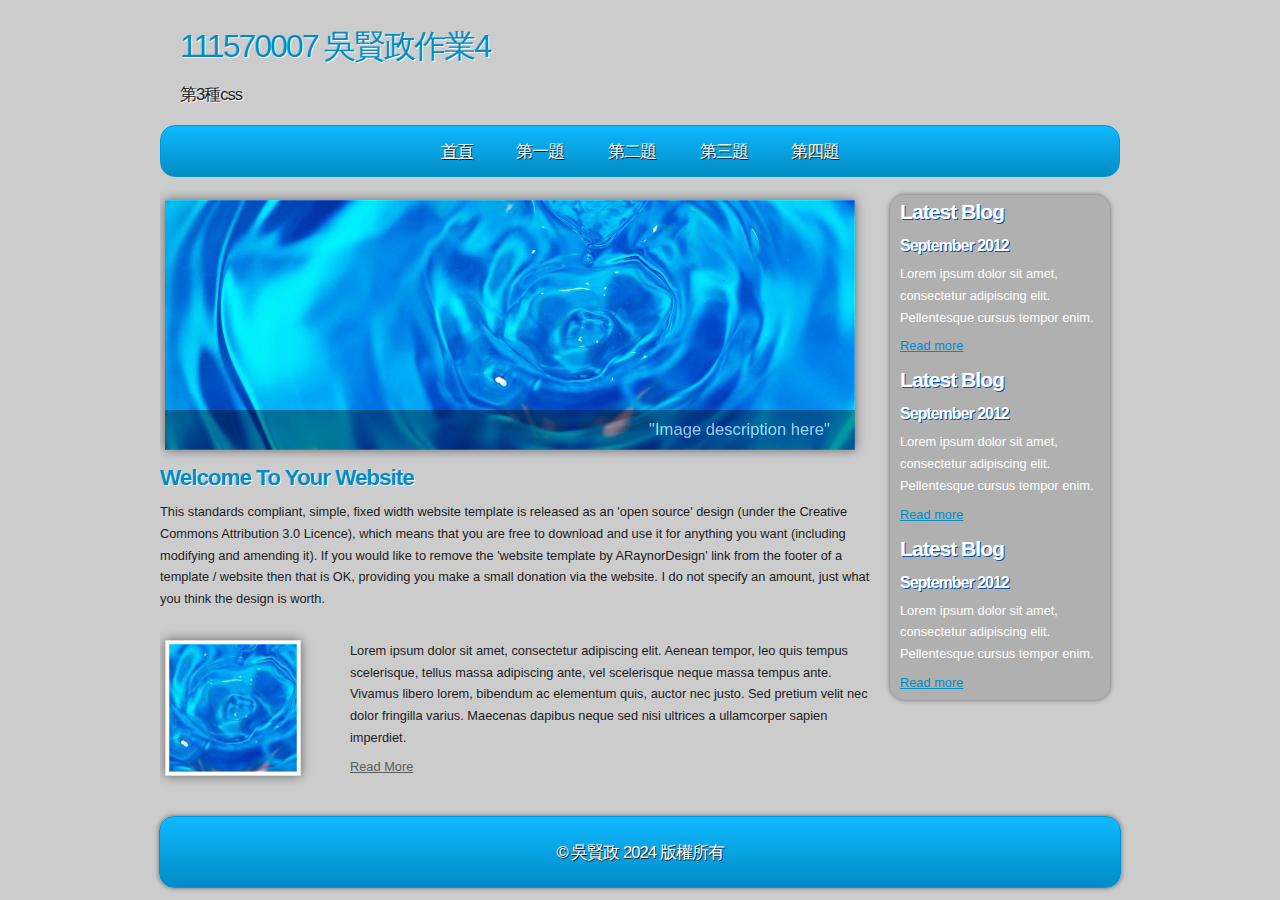
<file: index.html>
<!DOCTYPE html PUBLIC "-//W3C//DTD XHTML 1.1//EN" "http://www.w3.org/TR/xhtml11/DTD/xhtml11.dtd">
<html xmlns="http://www.w3.org/1999/xhtml" xml:lang="en">

<head>
  <title>111570007 吳賢政作業4</title>
  <meta name="description" content="free website template" />
  <meta name="keywords" content="enter your keywords here" />
  <meta http-equiv="content-type" content="text/html; charset=utf-8" />
  <meta http-equiv="X-UA-Compatible" content="IE=9" />
  <link rel="stylesheet" type="text/css" href="css/style.css" />
  <script type="text/javascript" src="js/jquery.min.js"></script>
  <script type="text/javascript" src="js/image_slide.js"></script>
  <!-- Google tag (gtag.js) -->
<script async src="https://www.googletagmanager.com/gtag/js?id=G-Q1RFSKT5BG"></script>
<script>
  window.dataLayer = window.dataLayer || [];
  function gtag(){dataLayer.push(arguments);}
  gtag('js', new Date());

  gtag('config', 'G-Q1RFSKT5BG');
</script>
</head>

<body>
  <div id="main">	
	<div id="site_content">
      <div id="site_heading">
	    <h1>111570007 吳賢政作業4</h1>	
	    <h2>第3種css</h2>
	  </div><!--close site_heading-->
	  <div id="header">
	    <div id="menubar">
          <ul id="menu">
            <li class="current"><a href="index.html">首頁</a></li>
            <li><a href="a1.html">第一題</a></li>
            <li><a href="a2.html">第二題</a></li>
            <li><a href="a3.html">第三題</a></li>
            <li><a href="a4.html">第四題</a></li>
          </ul>
        </div><!--close menubar-->
      </div><!--close header-->	  			  
	  <div id="content">
	    
		<div id="banner_image">
          <ul class="slideshow">
            <li class="show"><img width="690" height="250" src="images/slide1.jpg" alt="&quot;Image description here&quot;" /></li>
            <li><img width="690" height="250" src="images/slide2.jpg" alt="&quot;Image description here&quot;" /></li>
          </ul>  
	    </div><!--close banner_image-->	  
		
		<div class="content_item">		
		  <h1>Welcome To Your Website</h1>
          <p>This standards compliant, simple, fixed width website template is released as an 'open source' design (under the Creative Commons Attribution 3.0 Licence), which means that you are free to download and use it for anything you want (including modifying and amending it). If you would like to remove the 'website template by ARaynorDesign' link from the footer of a template / website then that is OK, providing you make a small donation via the website. I do not specify an amount, just what you think the design is worth.</p>
        </div><!--close content_item-->
	    <div class="content_image">
		  <a href="#"><img style=" border: 3px solid #FFF;" alt="image" src="images/city.jpg" /></a>
		</div><!--close content_image-->
		<div class="content_text">
		  <p>Lorem ipsum dolor sit amet, consectetur adipiscing elit. Aenean tempor, leo quis tempus scelerisque, tellus massa adipiscing ante, vel scelerisque neque massa tempus ante. Vivamus libero lorem, bibendum ac elementum quis, auctor nec justo. Sed pretium velit nec dolor fringilla varius. Maecenas dapibus neque sed nisi ultrices a ullamcorper sapien imperdiet.</p>
		  <a href="#">Read More</a>
		</div><!--close content_text-->  
		<br style="clear:both"/> 				
	  </div><!--close content-->	    

      <div class="sidebar_container">  		  
		<div class="sidebar">
          <div class="sidebar_item">
            <h2>Latest Blog</h2>
			<h4>September 2012</h4>
            <p>Lorem ipsum dolor sit amet, consectetur adipiscing elit. Pellentesque cursus tempor enim.</p>
		      <a href="#">Read more</a>
           </div><!--close sidebar_item--> 
         </div><!--close sidebar-->     		
	    <div class="sidebar">
          <div class="sidebar_item">
            <h2>Latest Blog</h2>
		  	<h4>September 2012</h4>
            <p>Lorem ipsum dolor sit amet, consectetur adipiscing elit. Pellentesque cursus tempor enim.</p>
		      <a href="#">Read more</a>
          </div><!--close sidebar_item--> 
        </div><!--close sidebar-->  
		<div class="sidebar">
          <div class="sidebar_item">
            <h2>Latest Blog</h2>
			<h4>September 2012</h4>
            <p>Lorem ipsum dolor sit amet, consectetur adipiscing elit. Pellentesque cursus tempor enim.</p>
		      <a href="#">Read more</a>
          </div><!--close sidebar_item--> 
        </div><!--close sidebar-->  
      </div><!--close sidebar_container-->  	  
    </div><!--close site_content-->	
    <div id="footer">  
      &copy 吳賢政 2024 版權所有
    </div><!--close footer-->	
  </div><!--close main-->	
</body>
</html>
</file>
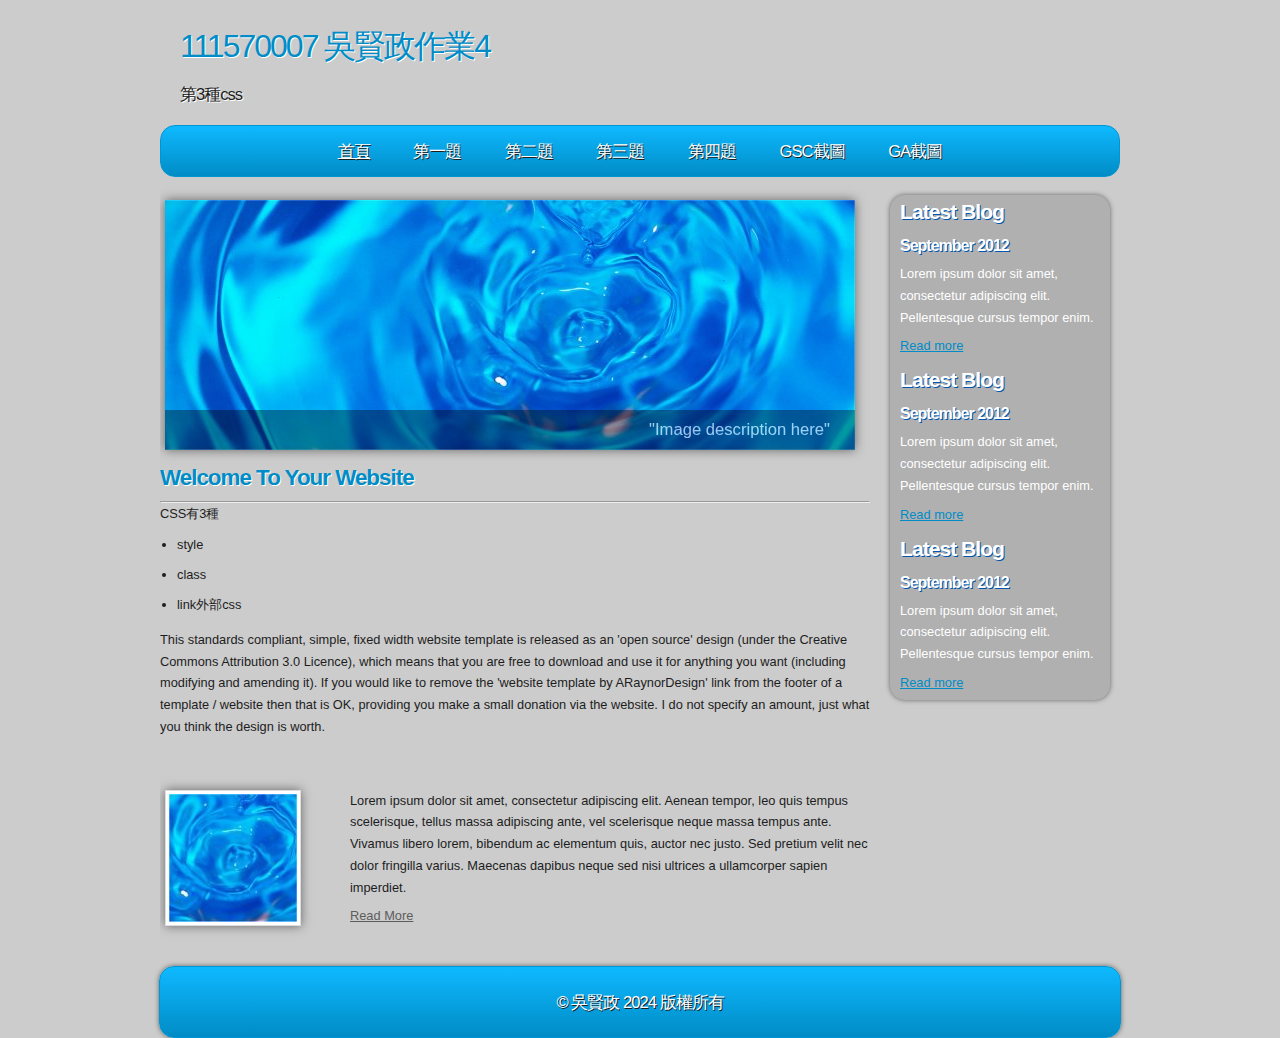
<file: a1.html>
<!DOCTYPE html PUBLIC "-//W3C//DTD XHTML 1.1//EN" "http://www.w3.org/TR/xhtml11/DTD/xhtml11.dtd">
<html xmlns="http://www.w3.org/1999/xhtml" xml:lang="en">

<head>
  <title>111570007 吳賢政作業4</title>
  <meta name="description" content="free website template" />
  <meta name="keywords" content="enter your keywords here" />
  <meta http-equiv="content-type" content="text/html; charset=utf-8" />
  <meta http-equiv="X-UA-Compatible" content="IE=9" />
  <link rel="stylesheet" type="text/css" href="css/style.css" />
  <script type="text/javascript" src="js/jquery.min.js"></script>
  <script type="text/javascript" src="js/image_slide.js"></script>
  <!-- Google tag (gtag.js) -->
<script async src="https://www.googletagmanager.com/gtag/js?id=G-Q1RFSKT5BG"></script>
<script>
  window.dataLayer = window.dataLayer || [];
  function gtag(){dataLayer.push(arguments);}
  gtag('js', new Date());

  gtag('config', 'G-Q1RFSKT5BG');
</script>
</head>

<body>
  <div id="main">	
	<div id="site_content">
      <div id="site_heading">
	    <h1>111570007 吳賢政作業4</h1>	
	    <h2>第3種css</h2>
	  </div><!--close site_heading-->
	  <div id="header">
	    <div id="menubar">
          <ul id="menu">
            <li class="current"><a href="index.html">首頁</a></li>
            <li><a href="a1.html">第一題</a></li>
            <li><a href="a2.html">第二題</a></li>
            <li><a href="a3.html">第三題</a></li>
            <li><a href="a4.html">第四題</a></li>
            <li><a href="a5.html">GSC截圖</a></li>
            <li><a href="a6.html">GA截圖</a></li>
          </ul>
        </div><!--close menubar-->
      </div><!--close header-->	  			  
	  <div id="content">
	    
		<div id="banner_image">
          <ul class="slideshow">
            <li class="show"><img width="690" height="250" src="images/slide1.jpg" alt="&quot;Image description here&quot;" /></li>
            <li><img width="690" height="250" src="images/slide2.jpg" alt="&quot;Image description here&quot;" /></li>
          </ul>  
	    </div><!--close banner_image-->	  
		
		<div class="content_item">		
		  <h1>Welcome To Your Website</h1>
      <hr>
      <p>CSS有3種</p>
      <ul>
        <li>style</li>
        <li>class</li>
        <li>link外部css</li>
      <ul>
       

          <p>This standards compliant, simple, fixed width website template is released as an 'open source' design (under the Creative Commons Attribution 3.0 Licence), which means that you are free to download and use it for anything you want (including modifying and amending it). If you would like to remove the 'website template by ARaynorDesign' link from the footer of a template / website then that is OK, providing you make a small donation via the website. I do not specify an amount, just what you think the design is worth.</p>
        </div><!--close content_item-->
	    <div class="content_image">
		  <a href="#"><img style=" border: 3px solid #FFF;" alt="image" src="images/city.jpg" /></a>
		</div><!--close content_image-->
		<div class="content_text">
		  <p>Lorem ipsum dolor sit amet, consectetur adipiscing elit. Aenean tempor, leo quis tempus scelerisque, tellus massa adipiscing ante, vel scelerisque neque massa tempus ante. Vivamus libero lorem, bibendum ac elementum quis, auctor nec justo. Sed pretium velit nec dolor fringilla varius. Maecenas dapibus neque sed nisi ultrices a ullamcorper sapien imperdiet.</p>
		  <a href="#">Read More</a>
		</div><!--close content_text-->  
		<br style="clear:both"/> 				
	  </div><!--close content-->	    

      <div class="sidebar_container">  		  
		<div class="sidebar">
          <div class="sidebar_item">
            <h2>Latest Blog</h2>
			<h4>September 2012</h4>
            <p>Lorem ipsum dolor sit amet, consectetur adipiscing elit. Pellentesque cursus tempor enim.</p>
		      <a href="#">Read more</a>
           </div><!--close sidebar_item--> 
         </div><!--close sidebar-->     		
	    <div class="sidebar">
          <div class="sidebar_item">
            <h2>Latest Blog</h2>
		  	<h4>September 2012</h4>
            <p>Lorem ipsum dolor sit amet, consectetur adipiscing elit. Pellentesque cursus tempor enim.</p>
		      <a href="#">Read more</a>
          </div><!--close sidebar_item--> 
        </div><!--close sidebar-->  
		<div class="sidebar">
          <div class="sidebar_item">
            <h2>Latest Blog</h2>
			<h4>September 2012</h4>
            <p>Lorem ipsum dolor sit amet, consectetur adipiscing elit. Pellentesque cursus tempor enim.</p>
		      <a href="#">Read more</a>
          </div><!--close sidebar_item--> 
        </div><!--close sidebar-->  
      </div><!--close sidebar_container-->  	  
    </div><!--close site_content-->	
    <div id="footer">  
      &copy 吳賢政 2024 版權所有
    </div><!--close footer-->	
  </div><!--close main-->	
</body>
</html>
</file>
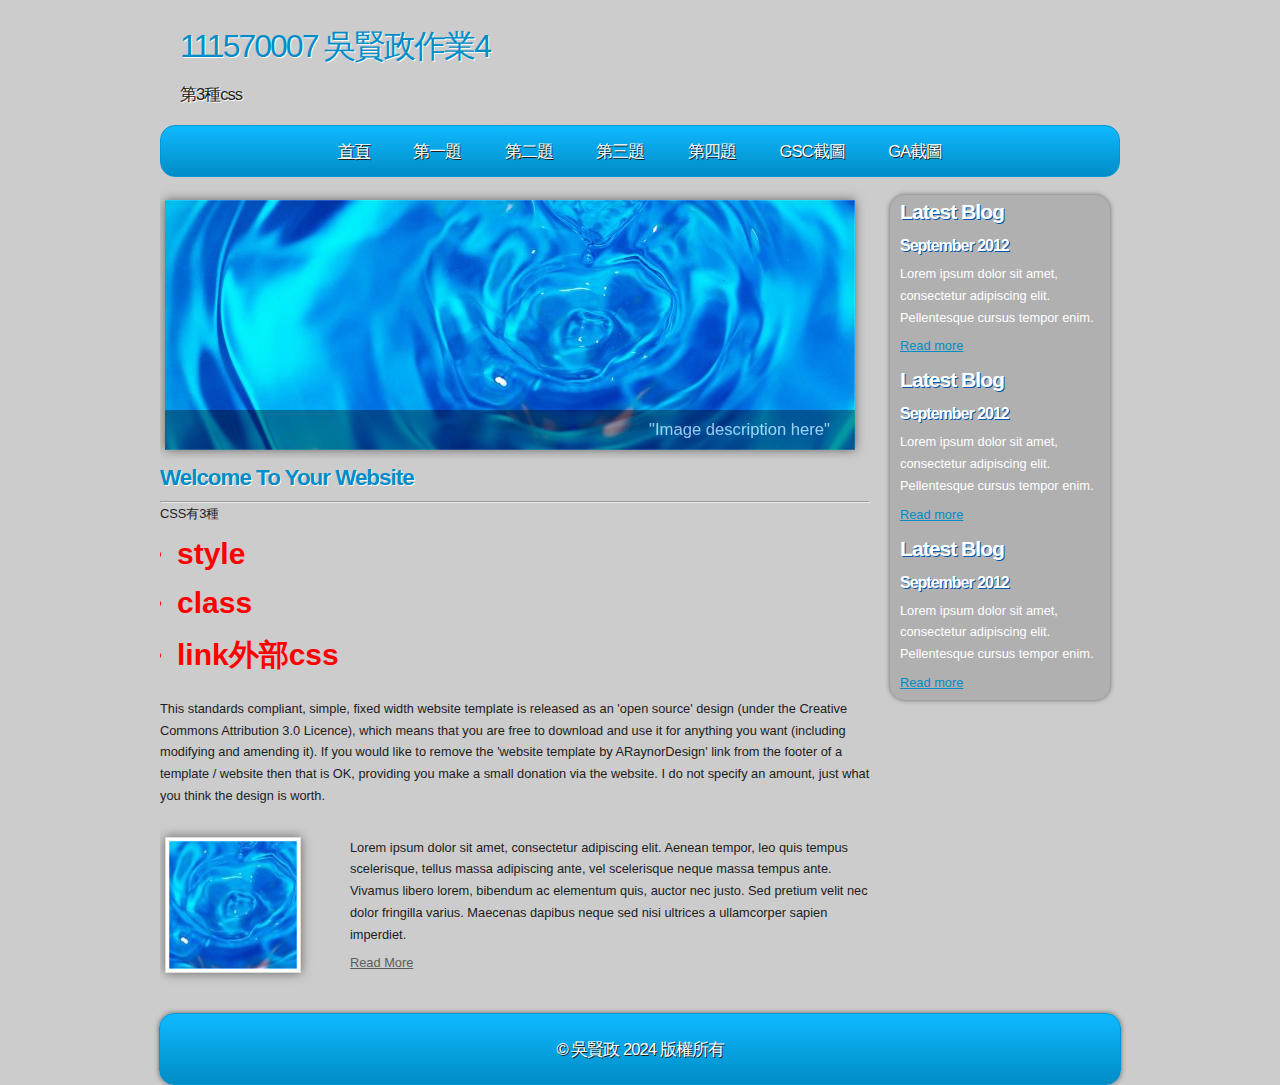
<file: a2.html>
<!DOCTYPE html PUBLIC "-//W3C//DTD XHTML 1.1//EN" "http://www.w3.org/TR/xhtml11/DTD/xhtml11.dtd">
<html xmlns="http://www.w3.org/1999/xhtml" xml:lang="en">

<head>
  <title>111570007 吳賢政作業4</title>
  <meta name="description" content="free website template" />
  <meta name="keywords" content="enter your keywords here" />
  <meta http-equiv="content-type" content="text/html; charset=utf-8" />
  <meta http-equiv="X-UA-Compatible" content="IE=9" />
  <link rel="stylesheet" type="text/css" href="css/style.css" />
  <script type="text/javascript" src="js/jquery.min.js"></script>
  <script type="text/javascript" src="js/image_slide.js"></script>
  <link rel="stylesheet" type="text/css" href="my style.css" />
  <!-- Google tag (gtag.js) -->
<script async src="https://www.googletagmanager.com/gtag/js?id=G-Q1RFSKT5BG"></script>
<script>
  window.dataLayer = window.dataLayer || [];
  function gtag(){dataLayer.push(arguments);}
  gtag('js', new Date());

  gtag('config', 'G-Q1RFSKT5BG');
</script>
</head>

<body>
  <div id="main">	
	<div id="site_content">
      <div id="site_heading">
	    <h1>111570007 吳賢政作業4</h1>	
	    <h2>第3種css</h2>
	  </div><!--close site_heading-->
	  <div id="header">
	    <div id="menubar">
          <ul id="menu">
            <li class="current"><a href="index.html">首頁</a></li>
            <li><a href="a1.html">第一題</a></li>
            <li><a href="a2.html">第二題</a></li>
            <li><a href="a3.html">第三題</a></li>
            <li><a href="a4.html">第四題</a></li>
            <li><a href="a5.html">GSC截圖</a></li>
            <li><a href="a6.html">GA截圖</a></li>
          </ul>
        </div><!--close menubar-->
      </div><!--close header-->	  			  
	  <div id="content">
	    
		<div id="banner_image">
          <ul class="slideshow">
            <li class="show"><img width="690" height="250" src="images/slide1.jpg" alt="&quot;Image description here&quot;" /></li>
            <li><img width="690" height="250" src="images/slide2.jpg" alt="&quot;Image description here&quot;" /></li>
          </ul>  
	    </div><!--close banner_image-->	  
		
		<div class="content_item">		
		  <h1>Welcome To Your Website</h1>
      <hr>
      <p>CSS有3種</p>
      <ul class="red1">
        <li>style</li>
        <li>class</li>
        <li>link外部css</li>
      </ul>
          <p>This standards compliant, simple, fixed width website template is released as an 'open source' design (under the Creative Commons Attribution 3.0 Licence), which means that you are free to download and use it for anything you want (including modifying and amending it). If you would like to remove the 'website template by ARaynorDesign' link from the footer of a template / website then that is OK, providing you make a small donation via the website. I do not specify an amount, just what you think the design is worth.</p>
        </div><!--close content_item-->
	    <div class="content_image">
		  <a href="#"><img style=" border: 3px solid #FFF;" alt="image" src="images/city.jpg" /></a>
		</div><!--close content_image-->
		<div class="content_text">
		  <p>Lorem ipsum dolor sit amet, consectetur adipiscing elit. Aenean tempor, leo quis tempus scelerisque, tellus massa adipiscing ante, vel scelerisque neque massa tempus ante. Vivamus libero lorem, bibendum ac elementum quis, auctor nec justo. Sed pretium velit nec dolor fringilla varius. Maecenas dapibus neque sed nisi ultrices a ullamcorper sapien imperdiet.</p>
		  <a href="#">Read More</a>
		</div><!--close content_text-->  
		<br style="clear:both"/> 				
	  </div><!--close content-->	    

      <div class="sidebar_container">  		  
		<div class="sidebar">
          <div class="sidebar_item">
            <h2>Latest Blog</h2>
			<h4>September 2012</h4>
            <p>Lorem ipsum dolor sit amet, consectetur adipiscing elit. Pellentesque cursus tempor enim.</p>
		      <a href="#">Read more</a>
           </div><!--close sidebar_item--> 
         </div><!--close sidebar-->     		
	    <div class="sidebar">
          <div class="sidebar_item">
            <h2>Latest Blog</h2>
		  	<h4>September 2012</h4>
            <p>Lorem ipsum dolor sit amet, consectetur adipiscing elit. Pellentesque cursus tempor enim.</p>
		      <a href="#">Read more</a>
          </div><!--close sidebar_item--> 
        </div><!--close sidebar-->  
		<div class="sidebar">
          <div class="sidebar_item">
            <h2>Latest Blog</h2>
			<h4>September 2012</h4>
            <p>Lorem ipsum dolor sit amet, consectetur adipiscing elit. Pellentesque cursus tempor enim.</p>
		      <a href="#">Read more</a>
          </div><!--close sidebar_item--> 
        </div><!--close sidebar-->  
      </div><!--close sidebar_container-->  	  
    </div><!--close site_content-->	
    <div id="footer">  
      &copy 吳賢政 2024 版權所有
    </div><!--close footer-->	
  </div><!--close main-->	
</body>
</html>
</file>
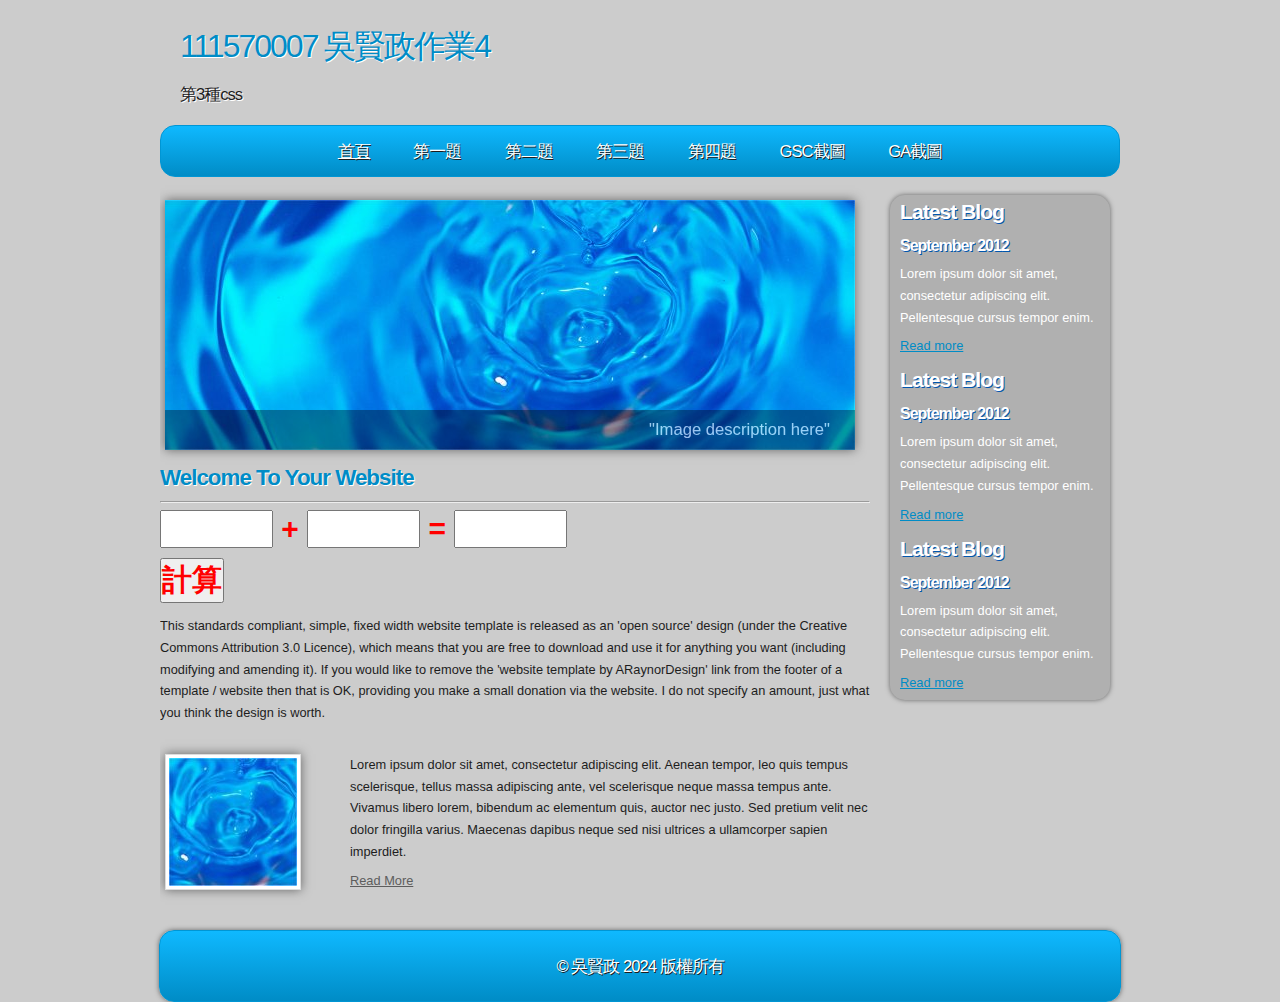
<file: a3.html>
<!DOCTYPE html PUBLIC "-//W3C//DTD XHTML 1.1//EN" "http://www.w3.org/TR/xhtml11/DTD/xhtml11.dtd">
<html xmlns="http://www.w3.org/1999/xhtml" xml:lang="en">

<head>
  <title>111570007 吳賢政作業4</title>
  <meta name="description" content="free website template" />
  <meta name="keywords" content="enter your keywords here" />
  <meta http-equiv="content-type" content="text/html; charset=utf-8" />
  <meta http-equiv="X-UA-Compatible" content="IE=9" />
  <link rel="stylesheet" type="text/css" href="css/style.css" />
  <script type="text/javascript" src="js/jquery.min.js"></script>
  <script type="text/javascript" src="js/image_slide.js"></script>
  <link rel="stylesheet" type="text/css" href="my style.css" />
  
<script>
  function show()
  {
    //alert(t1.value)
    t3.value=parseInt(t1.value) + parseInt(t2.value)
    
  }
</script>
<!-- Google tag (gtag.js) -->
<script async src="https://www.googletagmanager.com/gtag/js?id=G-Q1RFSKT5BG"></script>
<script>
  window.dataLayer = window.dataLayer || [];
  function gtag(){dataLayer.push(arguments);}
  gtag('js', new Date());

  gtag('config', 'G-Q1RFSKT5BG');
</script>
</head>

<body>
  <div id="main">	
	<div id="site_content">
      <div id="site_heading">
	    <h1>111570007 吳賢政作業4</h1>	
	    <h2>第3種css</h2>
	  </div><!--close site_heading-->
	  <div id="header">
	    <div id="menubar">
          <ul id="menu">
            <li class="current"><a href="index.html">首頁</a></li>
            <li><a href="a1.html">第一題</a></li>
            <li><a href="a2.html">第二題</a></li>
            <li><a href="a3.html">第三題</a></li>
            <li><a href="a4.html">第四題</a></li>
            <li><a href="a5.html">GSC截圖</a></li>
            <li><a href="a6.html">GA截圖</a></li>
          </ul>
        </div><!--close menubar-->
      </div><!--close header-->	  			  
	  <div id="content">
	    
		<div id="banner_image">
          <ul class="slideshow">
            <li class="show"><img width="690" height="250" src="images/slide1.jpg" alt="&quot;Image description here&quot;" /></li>
            <li><img width="690" height="250" src="images/slide2.jpg" alt="&quot;Image description here&quot;" /></li>
          </ul>  
	    </div><!--close banner_image-->	  
		
		<div class="content_item">		
		  <h1>Welcome To Your Website</h1>
      <hr>
      <p class="red1">
      <input id="t1" type="text" size='4' class="red1">
      +
      <input id="t2" type="text" size='4' class="red1">
      =
      <input id="t3" type="text" size='4' class="red1">
      <br>
      <button onclick="show()" class="red1">計算</button>
      </p>

          <p>This standards compliant, simple, fixed width website template is released as an 'open source' design (under the Creative Commons Attribution 3.0 Licence), which means that you are free to download and use it for anything you want (including modifying and amending it). If you would like to remove the 'website template by ARaynorDesign' link from the footer of a template / website then that is OK, providing you make a small donation via the website. I do not specify an amount, just what you think the design is worth.</p>
        </div><!--close content_item-->
	    <div class="content_image">
		  <a href="#"><img style=" border: 3px solid #FFF;" alt="image" src="images/city.jpg" /></a>
		</div><!--close content_image-->
		<div class="content_text">
		  <p>Lorem ipsum dolor sit amet, consectetur adipiscing elit. Aenean tempor, leo quis tempus scelerisque, tellus massa adipiscing ante, vel scelerisque neque massa tempus ante. Vivamus libero lorem, bibendum ac elementum quis, auctor nec justo. Sed pretium velit nec dolor fringilla varius. Maecenas dapibus neque sed nisi ultrices a ullamcorper sapien imperdiet.</p>
		  <a href="#">Read More</a>
		</div><!--close content_text-->  
		<br style="clear:both"/> 				
	  </div><!--close content-->	    

      <div class="sidebar_container">  		  
		<div class="sidebar">
          <div class="sidebar_item">
            <h2>Latest Blog</h2>
			<h4>September 2012</h4>
            <p>Lorem ipsum dolor sit amet, consectetur adipiscing elit. Pellentesque cursus tempor enim.</p>
		      <a href="#">Read more</a>
           </div><!--close sidebar_item--> 
         </div><!--close sidebar-->     		
	    <div class="sidebar">
          <div class="sidebar_item">
            <h2>Latest Blog</h2>
		  	<h4>September 2012</h4>
            <p>Lorem ipsum dolor sit amet, consectetur adipiscing elit. Pellentesque cursus tempor enim.</p>
		      <a href="#">Read more</a>
          </div><!--close sidebar_item--> 
        </div><!--close sidebar-->  
		<div class="sidebar">
          <div class="sidebar_item">
            <h2>Latest Blog</h2>
			<h4>September 2012</h4>
            <p>Lorem ipsum dolor sit amet, consectetur adipiscing elit. Pellentesque cursus tempor enim.</p>
		      <a href="#">Read more</a>
          </div><!--close sidebar_item--> 
        </div><!--close sidebar-->  
      </div><!--close sidebar_container-->  	  
    </div><!--close site_content-->	
    <div id="footer">  
      &copy 吳賢政 2024 版權所有
    </div><!--close footer-->	
  </div><!--close main-->	
</body>
</html>
</file>
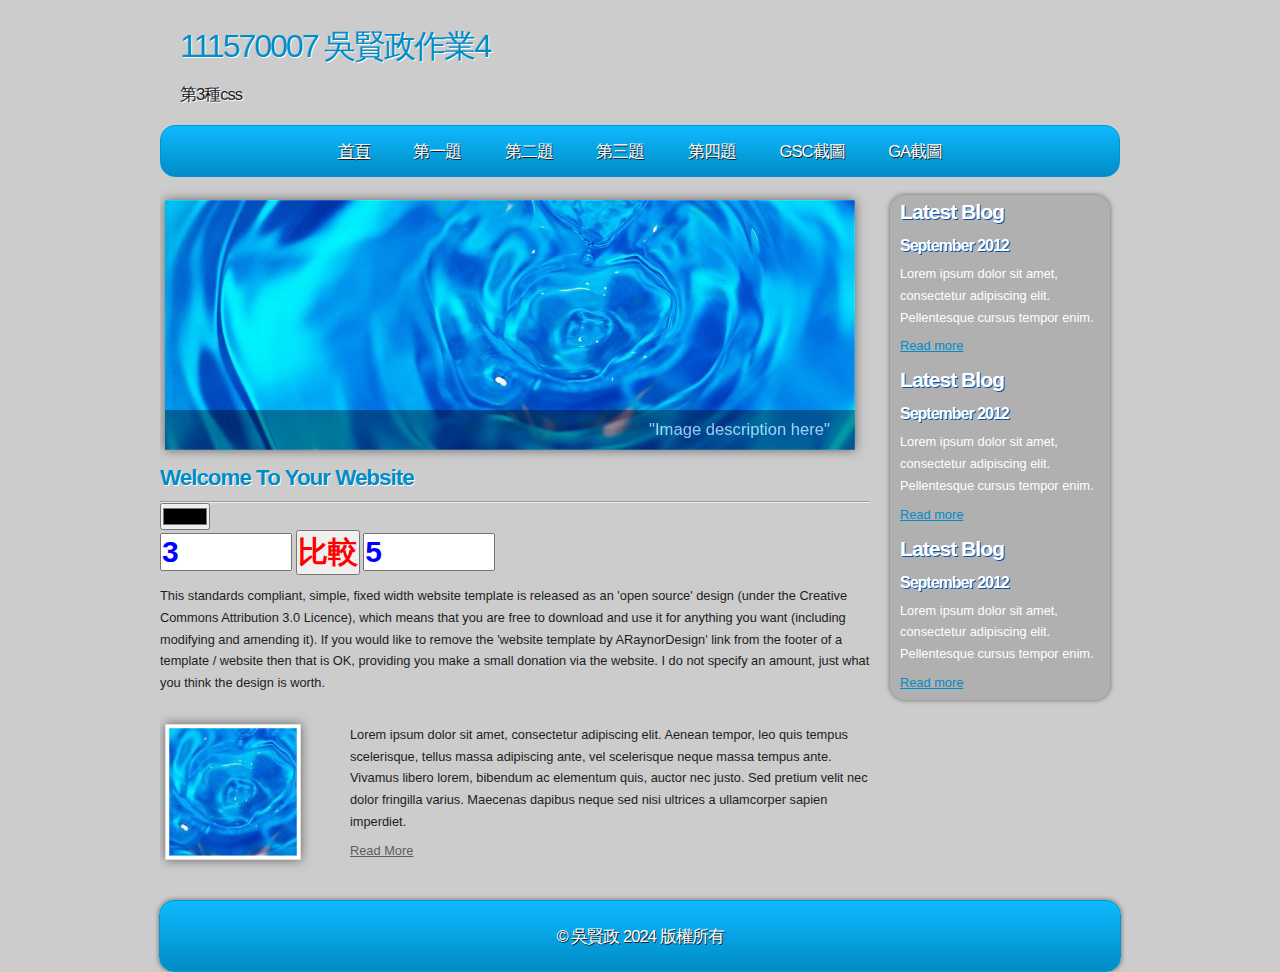
<file: a4.html>
<!DOCTYPE html PUBLIC "-//W3C//DTD XHTML 1.1//EN" "http://www.w3.org/TR/xhtml11/DTD/xhtml11.dtd">
<html xmlns="http://www.w3.org/1999/xhtml" xml:lang="en">

<head>
  <title>111570007 吳賢政作業4</title>
  <meta name="description" content="free website template" />
  <meta name="keywords" content="enter your keywords here" />
  <meta http-equiv="content-type" content="text/html; charset=utf-8" />
  <meta http-equiv="X-UA-Compatible" content="IE=9" />
  <link rel="stylesheet" type="text/css" href="css/style.css" />
  <link href="css/my style.css" rel="stylesheet" type="text/css">
  
  <script type="text/javascript" src="js/jquery.min.js"></script>
  <script type="text/javascript" src="js/image_slide.js"></script>

  <script>
    function  show()
    {
      a1=parseInt(t1.value)
      a2=parseInt(t2.value)

      if(a1>a2)
      {
        document.getElementById("p1").innerHTML = t1.value + "大於" + t2.value

      }

      else if(a1==a2)
      {
        document.getElementById("p1").innerHTML = t1.value + "等於" + t2.value


      }

      else if(a1<a2)
      {
        document.getElementById("p1").innerHTML = t1.value + "小於" + t2.value



      }





    }
  </script>
  <!-- Google tag (gtag.js) -->
<script async src="https://www.googletagmanager.com/gtag/js?id=G-Q1RFSKT5BG"></script>
<script>
  window.dataLayer = window.dataLayer || [];
  function gtag(){dataLayer.push(arguments);}
  gtag('js', new Date());

  gtag('config', 'G-Q1RFSKT5BG');
</script>
</head>

<body>
  <div id="main">	
	<div id="site_content">
      <div id="site_heading">
	    <h1>111570007 吳賢政作業4</h1>	
	    <h2>第3種css</h2>
	  </div><!--close site_heading-->
	  <div id="header">
	    <div id="menubar">
          <ul id="menu">
            <li class="current"><a href="index.html">首頁</a></li>
            <li><a href="a1.html">第一題</a></li>
            <li><a href="a2.html">第二題</a></li>
            <li><a href="a3.html">第三題</a></li>
            <li><a href="a4.html">第四題</a></li>
            <li><a href="a5.html">GSC截圖</a></li>
            <li><a href="a6.html">GA截圖</a></li>
          </ul>
        </div><!--close menubar-->
      </div><!--close header-->	  			  
	  <div id="content">
	    
		<div id="banner_image">
          <ul class="slideshow">
            <li class="show"><img width="690" height="250" src="images/slide1.jpg" alt="&quot;Image description here&quot;" /></li>
            <li><img width="690" height="250" src="images/slide2.jpg" alt="&quot;Image description here&quot;" /></li>
          </ul>  
	    </div><!--close banner_image-->	  
		
		<div class="content_item">		
		  <h1>Welcome To Your Website</h1>
      <hr>
      <input type="color">
      <br>
      <input class="s3" type="text" value="3" size="5" id="t1"> 
      <input class="s2" onclick="show()" type="button" value="比較">
      <input class="s3" type="text" value="5" size="5" id="t2">

      <p id="p1" class="s3">

      </p>  

          <p>This standards compliant, simple, fixed width website template is released as an 'open source' design (under the Creative Commons Attribution 3.0 Licence), which means that you are free to download and use it for anything you want (including modifying and amending it). If you would like to remove the 'website template by ARaynorDesign' link from the footer of a template / website then that is OK, providing you make a small donation via the website. I do not specify an amount, just what you think the design is worth.</p>
        </div><!--close content_item-->
	    <div class="content_image">
		  <a href="#"><img style=" border: 3px solid #FFF;" alt="image" src="images/city.jpg" /></a>
		</div><!--close content_image-->
		<div class="content_text">
		  <p>Lorem ipsum dolor sit amet, consectetur adipiscing elit. Aenean tempor, leo quis tempus scelerisque, tellus massa adipiscing ante, vel scelerisque neque massa tempus ante. Vivamus libero lorem, bibendum ac elementum quis, auctor nec justo. Sed pretium velit nec dolor fringilla varius. Maecenas dapibus neque sed nisi ultrices a ullamcorper sapien imperdiet.</p>
		  <a href="#">Read More</a>
		</div><!--close content_text-->  
		<br style="clear:both"/> 				
	  </div><!--close content-->	    

      <div class="sidebar_container">  		  
		<div class="sidebar">
          <div class="sidebar_item">
            <h2>Latest Blog</h2>
			<h4>September 2012</h4>
            <p>Lorem ipsum dolor sit amet, consectetur adipiscing elit. Pellentesque cursus tempor enim.</p>
		      <a href="#">Read more</a>
           </div><!--close sidebar_item--> 
         </div><!--close sidebar-->     		
	    <div class="sidebar">
          <div class="sidebar_item">
            <h2>Latest Blog</h2>
		  	<h4>September 2012</h4>
            <p>Lorem ipsum dolor sit amet, consectetur adipiscing elit. Pellentesque cursus tempor enim.</p>
		      <a href="#">Read more</a>
          </div><!--close sidebar_item--> 
        </div><!--close sidebar-->  
		<div class="sidebar">
          <div class="sidebar_item">
            <h2>Latest Blog</h2>
			<h4>September 2012</h4>
            <p>Lorem ipsum dolor sit amet, consectetur adipiscing elit. Pellentesque cursus tempor enim.</p>
		      <a href="#">Read more</a>
          </div><!--close sidebar_item--> 
        </div><!--close sidebar-->  
      </div><!--close sidebar_container-->  	  
    </div><!--close site_content-->	
    <div id="footer">  
      &copy 吳賢政 2024 版權所有
    </div><!--close footer-->	
  </div><!--close main-->	
</body>
</html>
</file>
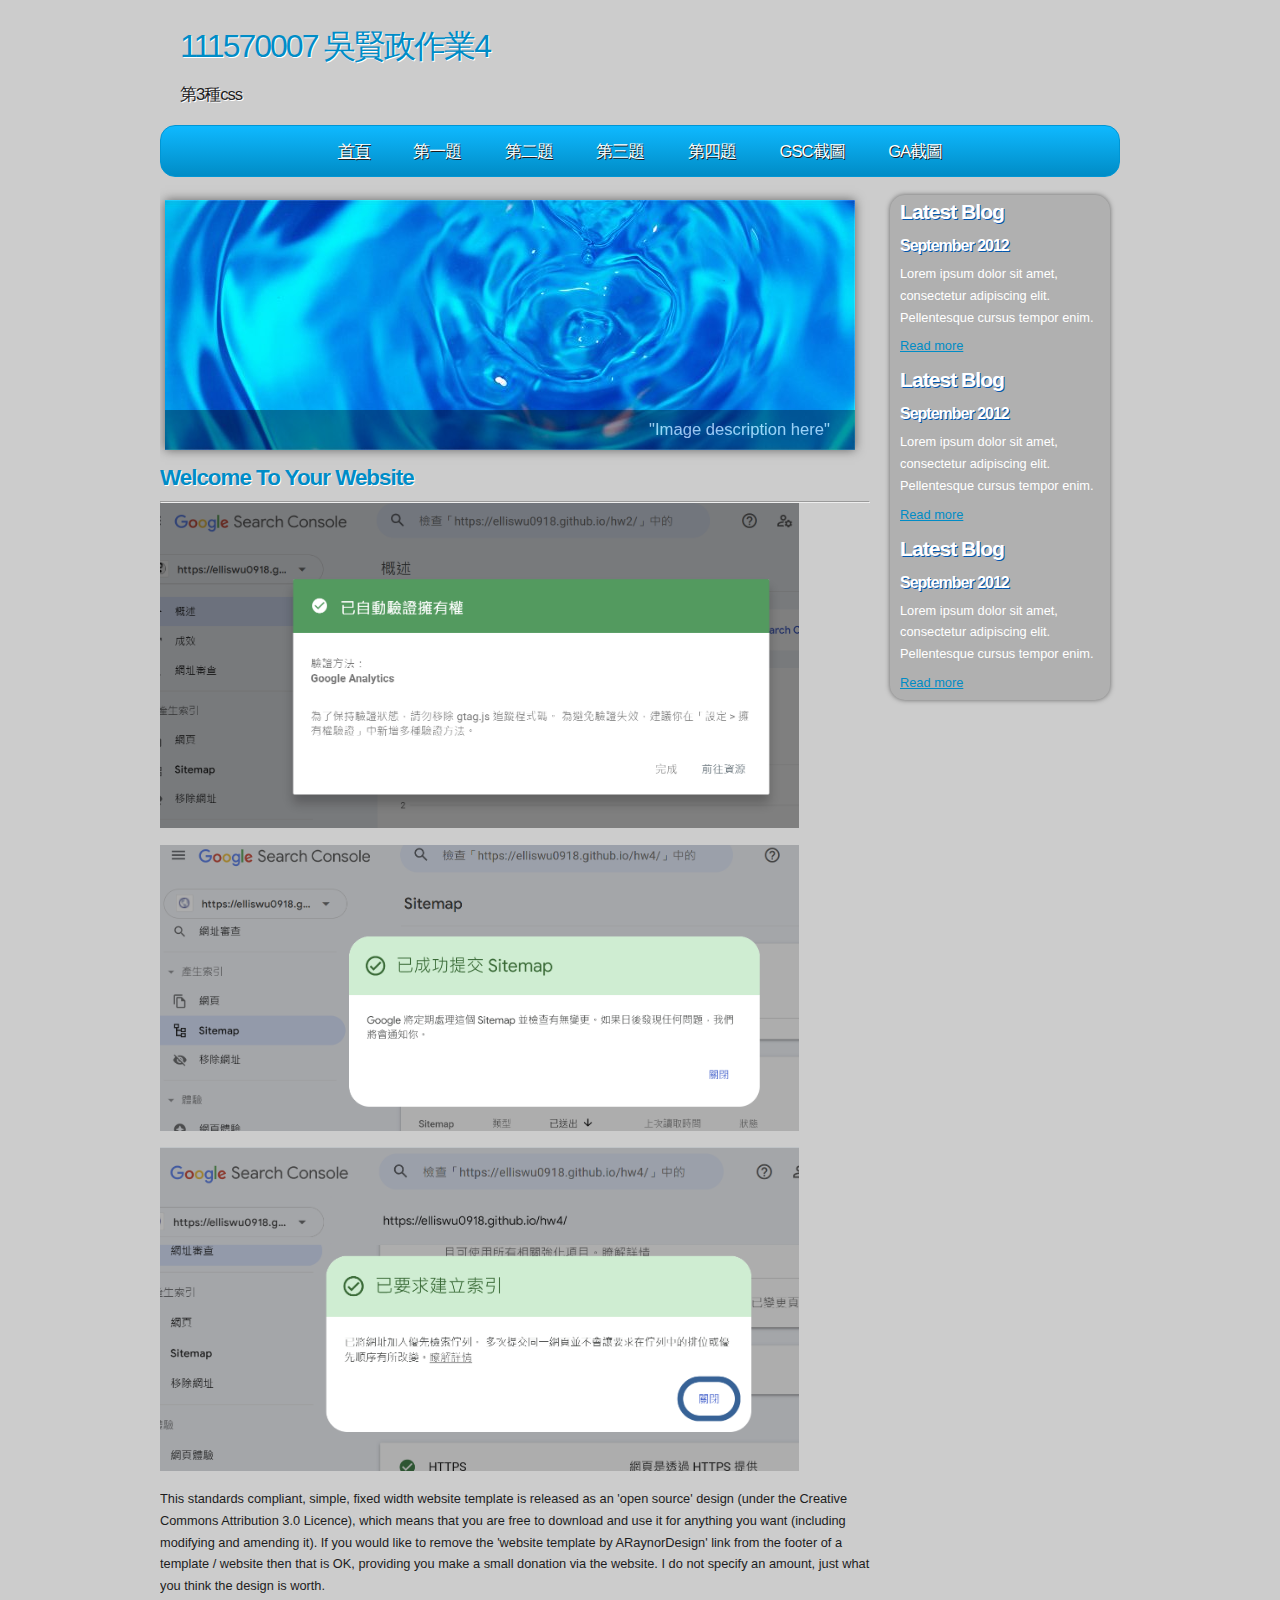
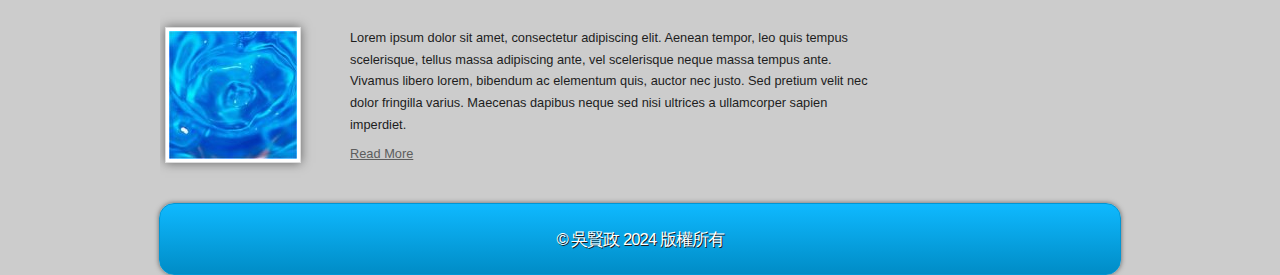
<file: a5.html>
<!DOCTYPE html PUBLIC "-//W3C//DTD XHTML 1.1//EN" "http://www.w3.org/TR/xhtml11/DTD/xhtml11.dtd">
<html xmlns="http://www.w3.org/1999/xhtml" xml:lang="en">

<head>
  <title>111570007 吳賢政作業4</title>
  <meta name="description" content="free website template" />
  <meta name="keywords" content="enter your keywords here" />
  <meta http-equiv="content-type" content="text/html; charset=utf-8" />
  <meta http-equiv="X-UA-Compatible" content="IE=9" />
  <link rel="stylesheet" type="text/css" href="css/style.css" />
  <script type="text/javascript" src="js/jquery.min.js"></script>
  <script type="text/javascript" src="js/image_slide.js"></script>
  <!-- Google tag (gtag.js) -->
<script async src="https://www.googletagmanager.com/gtag/js?id=G-Q1RFSKT5BG"></script>
<script>
  window.dataLayer = window.dataLayer || [];
  function gtag(){dataLayer.push(arguments);}
  gtag('js', new Date());

  gtag('config', 'G-Q1RFSKT5BG');
</script>
</head>

<body>
  <div id="main">	
	<div id="site_content">
      <div id="site_heading">
	    <h1>111570007 吳賢政作業4</h1>	
	    <h2>第3種css</h2>
	  </div><!--close site_heading-->
	  <div id="header">
	    <div id="menubar">
          <ul id="menu">
            <li class="current"><a href="index.html">首頁</a></li>
            <li><a href="a1.html">第一題</a></li>
            <li><a href="a2.html">第二題</a></li>
            <li><a href="a3.html">第三題</a></li>
            <li><a href="a4.html">第四題</a></li>
            <li><a href="a5.html">GSC截圖</a></li>
            <li><a href="a6.html">GA截圖</a></li>
          </ul>
        </div><!--close menubar-->
      </div><!--close header-->	  			  
	  <div id="content">
	    
		<div id="banner_image">
          <ul class="slideshow">
            <li class="show"><img width="690" height="250" src="images/slide1.jpg" alt="&quot;Image description here&quot;" /></li>
            <li><img width="690" height="250" src="images/slide2.jpg" alt="&quot;Image description here&quot;" /></li>
          </ul>  
	    </div><!--close banner_image-->	  
		
		<div class="content_item">		
		  <h1>Welcome To Your Website</h1>
      <hr>
      <p>
        <img src="images/GSC1.png" width="90%">
      </p>
      <p>
        <img src="images/GSC2.png" width="90%">
      </p>
      <p>
        <img src="images/GSC3.png" width="90%">
      </p>
          <p>This standards compliant, simple, fixed width website template is released as an 'open source' design (under the Creative Commons Attribution 3.0 Licence), which means that you are free to download and use it for anything you want (including modifying and amending it). If you would like to remove the 'website template by ARaynorDesign' link from the footer of a template / website then that is OK, providing you make a small donation via the website. I do not specify an amount, just what you think the design is worth.</p>
        </div><!--close content_item-->
	    <div class="content_image">
		  <a href="#"><img style=" border: 3px solid #FFF;" alt="image" src="images/city.jpg" /></a>
		</div><!--close content_image-->
		<div class="content_text">
		  <p>Lorem ipsum dolor sit amet, consectetur adipiscing elit. Aenean tempor, leo quis tempus scelerisque, tellus massa adipiscing ante, vel scelerisque neque massa tempus ante. Vivamus libero lorem, bibendum ac elementum quis, auctor nec justo. Sed pretium velit nec dolor fringilla varius. Maecenas dapibus neque sed nisi ultrices a ullamcorper sapien imperdiet.</p>
		  <a href="#">Read More</a>
		</div><!--close content_text-->  
		<br style="clear:both"/> 				
	  </div><!--close content-->	    

      <div class="sidebar_container">  		  
		<div class="sidebar">
          <div class="sidebar_item">
            <h2>Latest Blog</h2>
			<h4>September 2012</h4>
            <p>Lorem ipsum dolor sit amet, consectetur adipiscing elit. Pellentesque cursus tempor enim.</p>
		      <a href="#">Read more</a>
           </div><!--close sidebar_item--> 
         </div><!--close sidebar-->     		
	    <div class="sidebar">
          <div class="sidebar_item">
            <h2>Latest Blog</h2>
		  	<h4>September 2012</h4>
            <p>Lorem ipsum dolor sit amet, consectetur adipiscing elit. Pellentesque cursus tempor enim.</p>
		      <a href="#">Read more</a>
          </div><!--close sidebar_item--> 
        </div><!--close sidebar-->  
		<div class="sidebar">
          <div class="sidebar_item">
            <h2>Latest Blog</h2>
			<h4>September 2012</h4>
            <p>Lorem ipsum dolor sit amet, consectetur adipiscing elit. Pellentesque cursus tempor enim.</p>
		      <a href="#">Read more</a>
          </div><!--close sidebar_item--> 
        </div><!--close sidebar-->  
      </div><!--close sidebar_container-->  	  
    </div><!--close site_content-->	
    <div id="footer">  
      &copy 吳賢政 2024 版權所有
    </div><!--close footer-->	
  </div><!--close main-->	
</body>
</html>
</file>
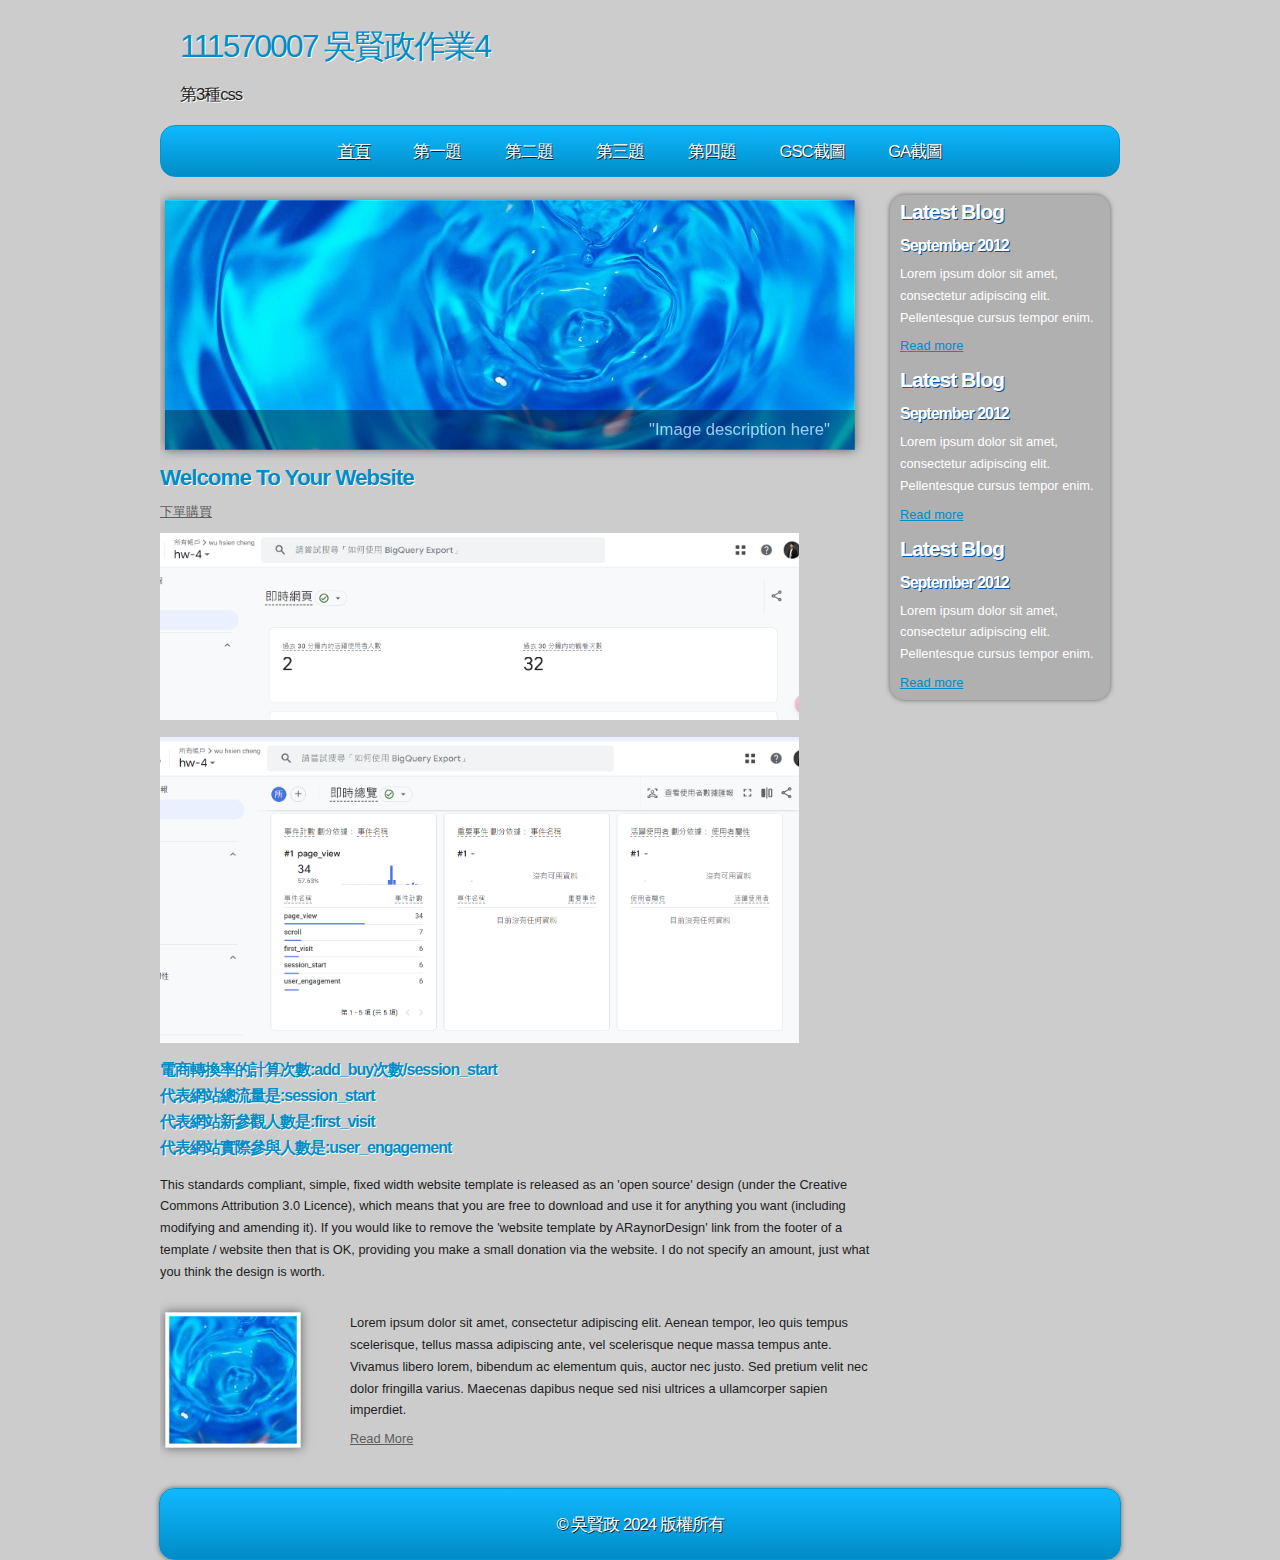
<file: a6.html>
<!DOCTYPE html PUBLIC "-//W3C//DTD XHTML 1.1//EN" "http://www.w3.org/TR/xhtml11/DTD/xhtml11.dtd">
<html xmlns="http://www.w3.org/1999/xhtml" xml:lang="en">

<head>
  <title>111570007 吳賢政作業4</title>
  <meta name="description" content="free website template" />
  <meta name="keywords" content="enter your keywords here" />
  <meta http-equiv="content-type" content="text/html; charset=utf-8" />
  <meta http-equiv="X-UA-Compatible" content="IE=9" />
  <link rel="stylesheet" type="text/css" href="css/style.css" />
  <script type="text/javascript" src="js/jquery.min.js"></script>
  <script type="text/javascript" src="js/image_slide.js"></script>
  <!-- Google tag (gtag.js) -->
<script async src="https://www.googletagmanager.com/gtag/js?id=G-Q1RFSKT5BG"></script>
<script>
  window.dataLayer = window.dataLayer || [];
  function gtag(){dataLayer.push(arguments);}
  gtag('js', new Date());

  gtag('config', 'G-Q1RFSKT5BG');
</script>
</head>

<body>
  <div id="main">	
	<div id="site_content">
      <div id="site_heading">
	    <h1>111570007 吳賢政作業4</h1>	
	    <h2>第3種css</h2>
	  </div><!--close site_heading-->
	  <div id="header">
	    <div id="menubar">
          <ul id="menu">
            <li class="current"><a href="index.html">首頁</a></li>
            <li><a href="a1.html">第一題</a></li>
            <li><a href="a2.html">第二題</a></li>
            <li><a href="a3.html">第三題</a></li>
            <li><a href="a4.html">第四題</a></li>
            <li><a href="a5.html">GSC截圖</a></li>
            <li><a href="a6.html">GA截圖</a></li>
          </ul>
        </div><!--close menubar-->
      </div><!--close header-->	  			  
	  <div id="content">
	    
		<div id="banner_image">
          <ul class="slideshow">
            <li class="show"><img width="690" height="250" src="images/slide1.jpg" alt="&quot;Image description here&quot;" /></li>
            <li><img width="690" height="250" src="images/slide2.jpg" alt="&quot;Image description here&quot;" /></li>
          </ul>  
	    </div><!--close banner_image-->	  
		
		<div class="content_item">		
		  <h1>Welcome To Your Website</h1>
      <p>
        <a class="s3"href="https://www.newebpay.com/website/Page/content/service_creditcard" target="_blank">下單購買</a>
      </p>
      <p>
        <img src="images/GA1.png" width="90%">
      </p>
      <p>
        <img src="images/GA2.png" width="90%">
        <h3>電商轉換率的計算次數:add_buy次數/session_start</h3>
        <h3>代表網站總流量是:session_start</h3>
        <h3>代表網站新參觀人數是:first_visit</h3>
        <h3>代表網站實際參與人數是:user_engagement</h3>
      </p>
          <p>This standards compliant, simple, fixed width website template is released as an 'open source' design (under the Creative Commons Attribution 3.0 Licence), which means that you are free to download and use it for anything you want (including modifying and amending it). If you would like to remove the 'website template by ARaynorDesign' link from the footer of a template / website then that is OK, providing you make a small donation via the website. I do not specify an amount, just what you think the design is worth.</p>
        </div><!--close content_item-->
	    <div class="content_image">
		  <a href="#"><img style=" border: 3px solid #FFF;" alt="image" src="images/city.jpg" /></a>
		</div><!--close content_image-->
		<div class="content_text">
		  <p>Lorem ipsum dolor sit amet, consectetur adipiscing elit. Aenean tempor, leo quis tempus scelerisque, tellus massa adipiscing ante, vel scelerisque neque massa tempus ante. Vivamus libero lorem, bibendum ac elementum quis, auctor nec justo. Sed pretium velit nec dolor fringilla varius. Maecenas dapibus neque sed nisi ultrices a ullamcorper sapien imperdiet.</p>
		  <a href="#">Read More</a>
		</div><!--close content_text-->  
		<br style="clear:both"/> 				
	  </div><!--close content-->	    

      <div class="sidebar_container">  		  
		<div class="sidebar">
          <div class="sidebar_item">
            <h2>Latest Blog</h2>
			<h4>September 2012</h4>
            <p>Lorem ipsum dolor sit amet, consectetur adipiscing elit. Pellentesque cursus tempor enim.</p>
		      <a href="#">Read more</a>
           </div><!--close sidebar_item--> 
         </div><!--close sidebar-->     		
	    <div class="sidebar">
          <div class="sidebar_item">
            <h2>Latest Blog</h2>
		  	<h4>September 2012</h4>
            <p>Lorem ipsum dolor sit amet, consectetur adipiscing elit. Pellentesque cursus tempor enim.</p>
		      <a href="#">Read more</a>
          </div><!--close sidebar_item--> 
        </div><!--close sidebar-->  
		<div class="sidebar">
          <div class="sidebar_item">
            <h2>Latest Blog</h2>
			<h4>September 2012</h4>
            <p>Lorem ipsum dolor sit amet, consectetur adipiscing elit. Pellentesque cursus tempor enim.</p>
		      <a href="#">Read more</a>
          </div><!--close sidebar_item--> 
        </div><!--close sidebar-->  
      </div><!--close sidebar_container-->  	  
    </div><!--close site_content-->	
    <div id="footer">  
      &copy 吳賢政 2024 版權所有
    </div><!--close footer-->	
  </div><!--close main-->	
</body>
</html>
</file>
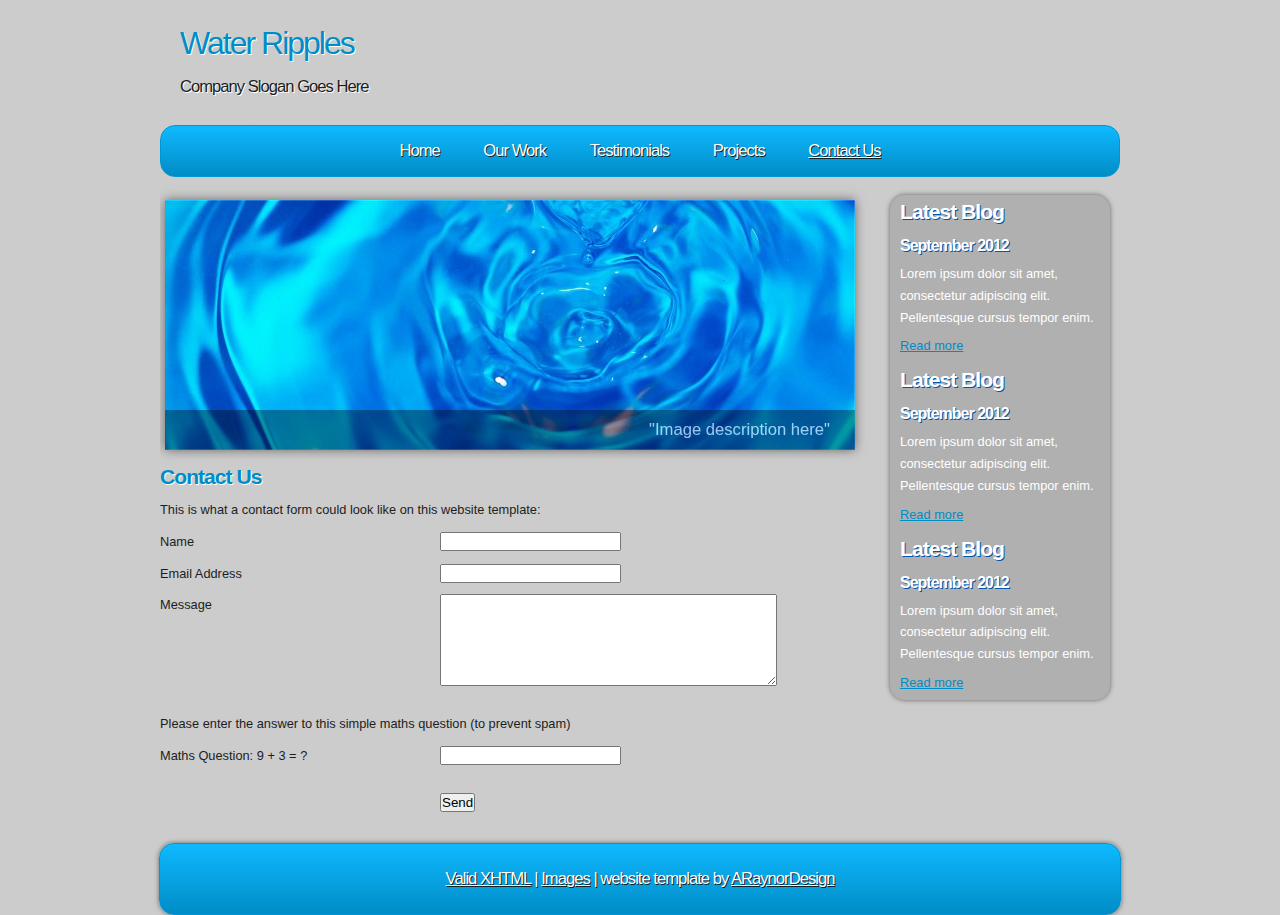
<file: contact.html>
<!DOCTYPE html PUBLIC "-//W3C//DTD XHTML 1.1//EN" "http://www.w3.org/TR/xhtml11/DTD/xhtml11.dtd">
<html xmlns="http://www.w3.org/1999/xhtml" xml:lang="en">

<head>
  <title>ARaynorDesign Template</title>
  <meta name="description" content="free website template" />
  <meta name="keywords" content="enter your keywords here" />
  <meta http-equiv="content-type" content="text/html; charset=utf-8" />
  <meta http-equiv="X-UA-Compatible" content="IE=9" />
  <link rel="stylesheet" type="text/css" href="css/style.css" />
  <script type="text/javascript" src="js/jquery.min.js"></script>
  <script type="text/javascript" src="js/image_slide.js"></script>
</head>

<body>
  <div id="main">	
	<div id="site_content">
      <div id="site_heading">
	    <h1>Water Ripples</h1>	
	    <h2>Company Slogan Goes Here</h2>
	  </div><!--close site_heading-->
	  <div id="header">
	    <div id="menubar">
          <ul id="menu">
            <li><a href="index.html">Home</a></li>
            <li><a href="ourwork.html">Our Work</a></li>
            <li><a href="testimonials.html">Testimonials</a></li>
            <li><a href="projects.html">Projects</a></li>
            <li class="current"><a href="contact.html">Contact Us</a></li>
          </ul>
        </div><!--close menubar-->
      </div><!--close header-->	  			  
	  <div id="content">
	    
		<div id="banner_image">
          <ul class="slideshow">
            <li class="show"><img width="690" height="250" src="images/slide1.jpg" alt="&quot;Image description here&quot;" /></li>
            <li><img width="690" height="250" src="images/slide2.jpg" alt="&quot;Image description here&quot;" /></li>
          </ul>  
	    </div><!--close banner_image-->	  
		<div class="content_item">
          <h2>Contact Us</h2>
          <p>This is what a contact form could look like on this website template:</p>
          <div style="width:170px; float:left;"><p>Name</p></div>
	      <div style="width:430px; float:right;"><p><input class="contact" type="text" name="your_name" value="" /></p></div>
          <div style="width:170px; float:left;"><p>Email Address</p></div>
		  <div style="width:430px; float:right;"><p><input class="contact" type="text" name="your_email" value="" /></p></div>
          <div style="width:170px; float:left;"><p>Message</p></div>
	      <div style="width:430px; float:right;"><p><textarea class="contact textarea" rows="6" cols="40" name="your_message"></textarea></p></div>
          <br style="clear:both;" />
          <p style="padding: 10px 0 10px 0;">Please enter the answer to this simple maths question (to prevent spam)</p>
          <div style="width:170px; float:left;"><p>Maths Question: 9 + 3 = ?</p></div>
	      <div style="width:430px; float:right;"><p><input type="text" name="user_answer" class="contact" /><input type="hidden" name="answer" value="4d76fe9775" /></p></div>
          <div style="width:430px; float:right;"><p style="padding-top: 15px"><input class="submit" type="submit" name="contact_submitted" value="Send" /></p></div>
        </div><!--close content_item-->
	  </div><!--close content-->

      <div class="sidebar_container">  		  
		<div class="sidebar">
          <div class="sidebar_item">
            <h2>Latest Blog</h2>
			<h4>September 2012</h4>
            <p>Lorem ipsum dolor sit amet, consectetur adipiscing elit. Pellentesque cursus tempor enim.</p>
		      <a href="#">Read more</a>
           </div><!--close sidebar_item--> 
         </div><!--close sidebar-->     		
	    <div class="sidebar">
          <div class="sidebar_item">
            <h2>Latest Blog</h2>
		  	<h4>September 2012</h4>
            <p>Lorem ipsum dolor sit amet, consectetur adipiscing elit. Pellentesque cursus tempor enim.</p>
		      <a href="#">Read more</a>
          </div><!--close sidebar_item--> 
        </div><!--close sidebar-->  
		<div class="sidebar">
          <div class="sidebar_item">
            <h2>Latest Blog</h2>
			<h4>September 2012</h4>
            <p>Lorem ipsum dolor sit amet, consectetur adipiscing elit. Pellentesque cursus tempor enim.</p>
		      <a href="#">Read more</a>
          </div><!--close sidebar_item--> 
        </div><!--close sidebar-->  
      </div><!--close sidebar_container-->	  
    </div><!--close site_content-->	
    <div id="footer">  
      <a href="http://validator.w3.org/check?uri=referer">Valid XHTML</a> | <a href="http://fotogrph.com/">Images</a> | website template by <a href="http://www.araynordesign.co.uk">ARaynorDesign</a>
    </div><!--close footer-->	
  </div><!--close main-->	
</body>
</html>
</file>
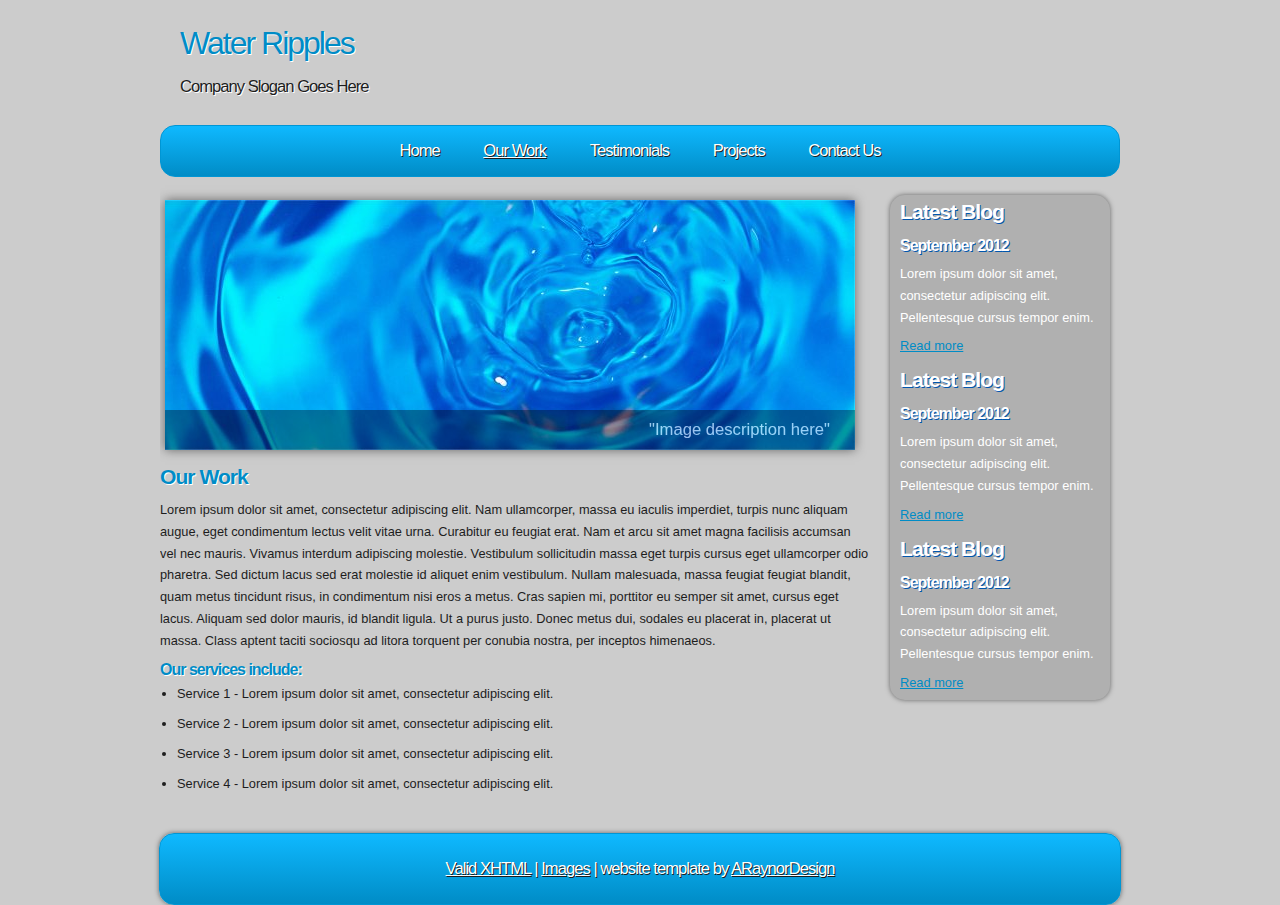
<file: ourwork.html>
<!DOCTYPE html PUBLIC "-//W3C//DTD XHTML 1.1//EN" "http://www.w3.org/TR/xhtml11/DTD/xhtml11.dtd">
<html xmlns="http://www.w3.org/1999/xhtml" xml:lang="en">

<head>
  <title>ARaynorDesign Template</title>
  <meta name="description" content="free website template" />
  <meta name="keywords" content="enter your keywords here" />
  <meta http-equiv="content-type" content="text/html; charset=utf-8" />
  <meta http-equiv="X-UA-Compatible" content="IE=9" />
  <link rel="stylesheet" type="text/css" href="css/style.css" />
  <script type="text/javascript" src="js/jquery.min.js"></script>
  <script type="text/javascript" src="js/image_slide.js"></script>
</head>

<body>
  <div id="main">	
	<div id="site_content">
      <div id="site_heading">
	    <h1>Water Ripples</h1>	
	    <h2>Company Slogan Goes Here</h2>
	  </div><!--close site_heading-->
	  <div id="header">
	    <div id="menubar">
          <ul id="menu">
            <li><a href="index.html">Home</a></li>
            <li class="current"><a href="ourwork.html">Our Work</a></li>
            <li><a href="testimonials.html">Testimonials</a></li>
            <li><a href="projects.html">Projects</a></li>
            <li><a href="contact.html">Contact Us</a></li>
          </ul>
        </div><!--close menubar-->
      </div><!--close header-->	  			  
	  <div id="content">
	    
		<div id="banner_image">
          <ul class="slideshow">
            <li class="show"><img width="690" height="250" src="images/slide1.jpg" alt="&quot;Image description here&quot;" /></li>
            <li><img width="690" height="250" src="images/slide2.jpg" alt="&quot;Image description here&quot;" /></li>
          </ul>  
	    </div><!--close banner_image-->			  
	    
		<div class="content_item">
          <h2>Our Work</h2>
	      <p>Lorem ipsum dolor sit amet, consectetur adipiscing elit. Nam ullamcorper, massa eu iaculis imperdiet, turpis nunc aliquam augue, eget condimentum lectus velit vitae urna. Curabitur eu feugiat erat. Nam et arcu sit amet magna facilisis accumsan vel nec mauris. Vivamus interdum adipiscing molestie. Vestibulum sollicitudin massa eget turpis cursus eget ullamcorper odio pharetra. Sed dictum lacus sed erat molestie id aliquet enim vestibulum. Nullam malesuada, massa feugiat feugiat blandit, quam metus tincidunt risus, in condimentum nisi eros a metus. Cras sapien mi, porttitor eu semper sit amet, cursus eget lacus. Aliquam sed dolor mauris, id blandit ligula. Ut a purus justo. Donec metus dui, sodales eu placerat in, placerat ut massa. Class aptent taciti sociosqu ad litora torquent per conubia nostra, per inceptos himenaeos.</p>
          <h3>Our services include:</h3>
    	    <ul>
   			  <li>Service 1 - Lorem ipsum dolor sit amet, consectetur adipiscing elit.</li>
    	      <li>Service 2 - Lorem ipsum dolor sit amet, consectetur adipiscing elit.</li>
   			  <li>Service 3 - Lorem ipsum dolor sit amet, consectetur adipiscing elit.</li>
   			  <li>Service 4 - Lorem ipsum dolor sit amet, consectetur adipiscing elit.</li>
		    </ul>
        </div><!--close content_item-->
	  </div><!--close content-->	

      <div class="sidebar_container">  		  
		<div class="sidebar">
          <div class="sidebar_item">
            <h2>Latest Blog</h2>
			<h4>September 2012</h4>
            <p>Lorem ipsum dolor sit amet, consectetur adipiscing elit. Pellentesque cursus tempor enim.</p>
		      <a href="#">Read more</a>
           </div><!--close sidebar_item--> 
         </div><!--close sidebar-->     		
	    <div class="sidebar">
          <div class="sidebar_item">
            <h2>Latest Blog</h2>
		  	<h4>September 2012</h4>
            <p>Lorem ipsum dolor sit amet, consectetur adipiscing elit. Pellentesque cursus tempor enim.</p>
		      <a href="#">Read more</a>
          </div><!--close sidebar_item--> 
        </div><!--close sidebar-->  
		<div class="sidebar">
          <div class="sidebar_item">
            <h2>Latest Blog</h2>
			<h4>September 2012</h4>
            <p>Lorem ipsum dolor sit amet, consectetur adipiscing elit. Pellentesque cursus tempor enim.</p>
		      <a href="#">Read more</a>
          </div><!--close sidebar_item--> 
        </div><!--close sidebar-->  
      </div><!--close sidebar_container-->		  
	</div><!--close site_content-->	
	<div id="footer">  
      <a href="http://validator.w3.org/check?uri=referer">Valid XHTML</a> | <a href="http://fotogrph.com/">Images</a> | website template by <a href="http://www.araynordesign.co.uk">ARaynorDesign</a>
    </div><!--close footer-->		
  </div><!--close main-->	
</body>
</html>
</file>
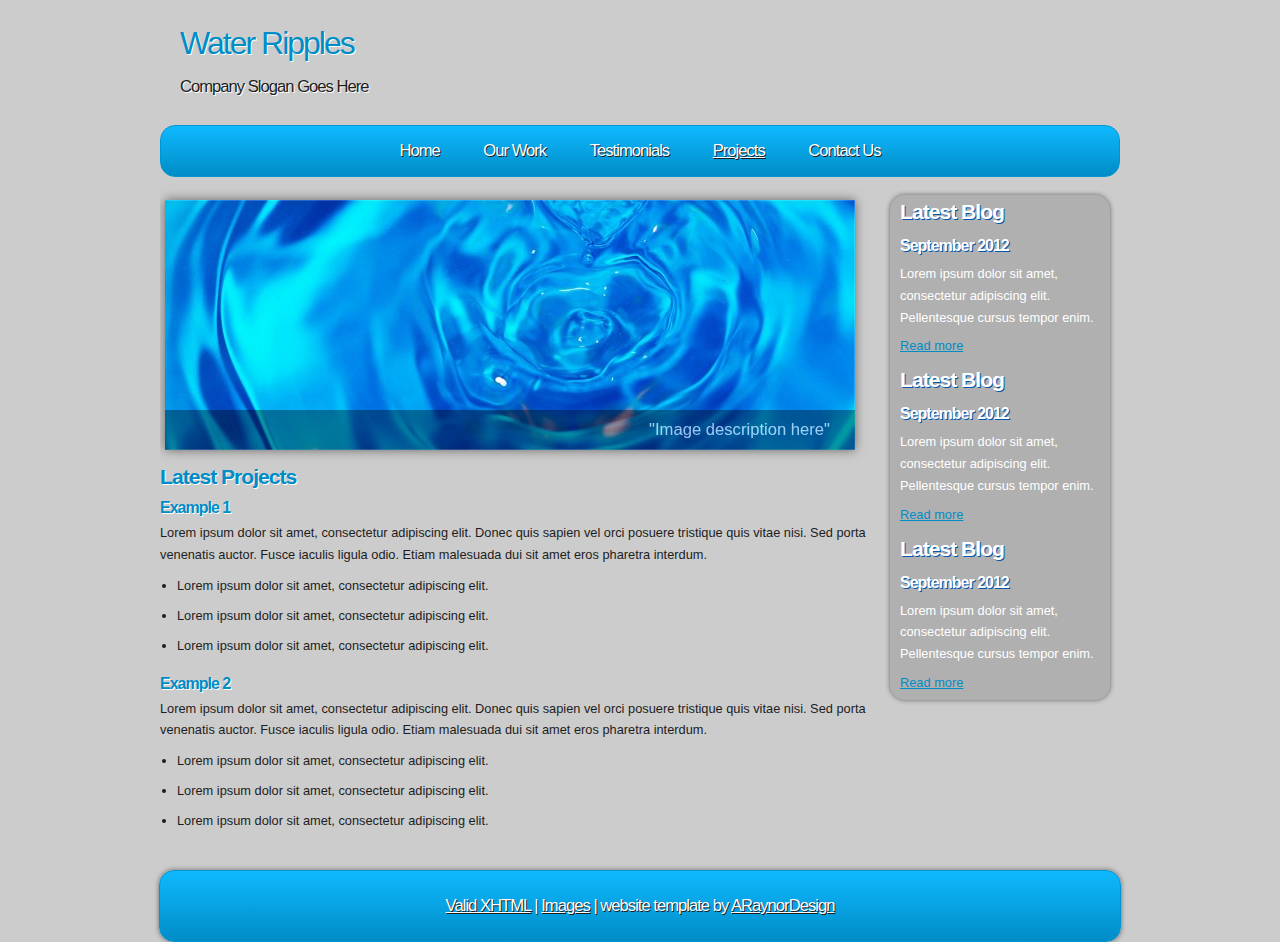
<file: projects.html>
<!DOCTYPE html PUBLIC "-//W3C//DTD XHTML 1.1//EN" "http://www.w3.org/TR/xhtml11/DTD/xhtml11.dtd">
<html xmlns="http://www.w3.org/1999/xhtml" xml:lang="en">

<head>
  <title>ARaynorDesign Template</title>
  <meta name="description" content="free website template" />
  <meta name="keywords" content="enter your keywords here" />
  <meta http-equiv="content-type" content="text/html; charset=utf-8" />
  <meta http-equiv="X-UA-Compatible" content="IE=9" />
  <link rel="stylesheet" type="text/css" href="css/style.css" />
  <script type="text/javascript" src="js/jquery.min.js"></script>
  <script type="text/javascript" src="js/image_slide.js"></script>
</head>

<body>
  <div id="main">	
	<div id="site_content">
      <div id="site_heading">
	    <h1>Water Ripples</h1>	
	    <h2>Company Slogan Goes Here</h2>
	  </div><!--close site_heading-->
	  <div id="header">
	    <div id="menubar">
          <ul id="menu">
            <li><a href="index.html">Home</a></li>
            <li><a href="ourwork.html">Our Work</a></li>
            <li><a href="testimonials.html">Testimonials</a></li>
            <li class="current"><a href="projects.html">Projects</a></li>
            <li><a href="contact.html">Contact Us</a></li>
          </ul>
        </div><!--close menubar-->
      </div><!--close header-->	  			  
	  <div id="content">
	    
		<div id="banner_image">
          <ul class="slideshow">
            <li class="show"><img width="690" height="250" src="images/slide1.jpg" alt="&quot;Image description here&quot;" /></li>
            <li><img width="690" height="250" src="images/slide2.jpg" alt="&quot;Image description here&quot;" /></li>
          </ul>  
	    </div><!--close banner_image-->	  
		
		<div class="content_item">
          <h2>Latest Projects</h2>
		  <h3>Example 1</h3>
		  <p>Lorem ipsum dolor sit amet, consectetur adipiscing elit. Donec quis sapien vel orci posuere tristique quis vitae nisi. Sed porta venenatis auctor. Fusce iaculis ligula odio. Etiam malesuada dui sit amet eros pharetra interdum.</p>
            <ul>
              <li>Lorem ipsum dolor sit amet, consectetur adipiscing elit.</li>
              <li>Lorem ipsum dolor sit amet, consectetur adipiscing elit.</li>
              <li>Lorem ipsum dolor sit amet, consectetur adipiscing elit.</li>
            </ul>
		    <h3>Example 2</h3>
		    <p>Lorem ipsum dolor sit amet, consectetur adipiscing elit. Donec quis sapien vel orci posuere tristique quis vitae nisi. Sed porta venenatis auctor. Fusce iaculis ligula odio. Etiam malesuada dui sit amet eros pharetra interdum.</p>
            <ul>
              <li>Lorem ipsum dolor sit amet, consectetur adipiscing elit.</li>
              <li>Lorem ipsum dolor sit amet, consectetur adipiscing elit.</li>
              <li>Lorem ipsum dolor sit amet, consectetur adipiscing elit.</li>
            </ul>
		</div><!--close content_item-->
      </div><!--close content-->	
		
      <div class="sidebar_container">  		  
		<div class="sidebar">
          <div class="sidebar_item">
            <h2>Latest Blog</h2>
			<h4>September 2012</h4>
            <p>Lorem ipsum dolor sit amet, consectetur adipiscing elit. Pellentesque cursus tempor enim.</p>
		      <a href="#">Read more</a>
           </div><!--close sidebar_item--> 
         </div><!--close sidebar-->     		
	    <div class="sidebar">
          <div class="sidebar_item">
            <h2>Latest Blog</h2>
		  	<h4>September 2012</h4>
            <p>Lorem ipsum dolor sit amet, consectetur adipiscing elit. Pellentesque cursus tempor enim.</p>
		      <a href="#">Read more</a>
          </div><!--close sidebar_item--> 
        </div><!--close sidebar-->  
		<div class="sidebar">
          <div class="sidebar_item">
            <h2>Latest Blog</h2>
			<h4>September 2012</h4>
            <p>Lorem ipsum dolor sit amet, consectetur adipiscing elit. Pellentesque cursus tempor enim.</p>
		      <a href="#">Read more</a>
          </div><!--close sidebar_item--> 
        </div><!--close sidebar-->  
      </div><!--close sidebar_container--> 				
    </div><!--close site_content-->	
    <div id="footer">  
      <a href="http://validator.w3.org/check?uri=referer">Valid XHTML</a> | <a href="http://fotogrph.com/">Images</a> | website template by <a href="http://www.araynordesign.co.uk">ARaynorDesign</a>
    </div><!--close footer-->		
  </div><!--close main-->	
</body>
</html>
</file>
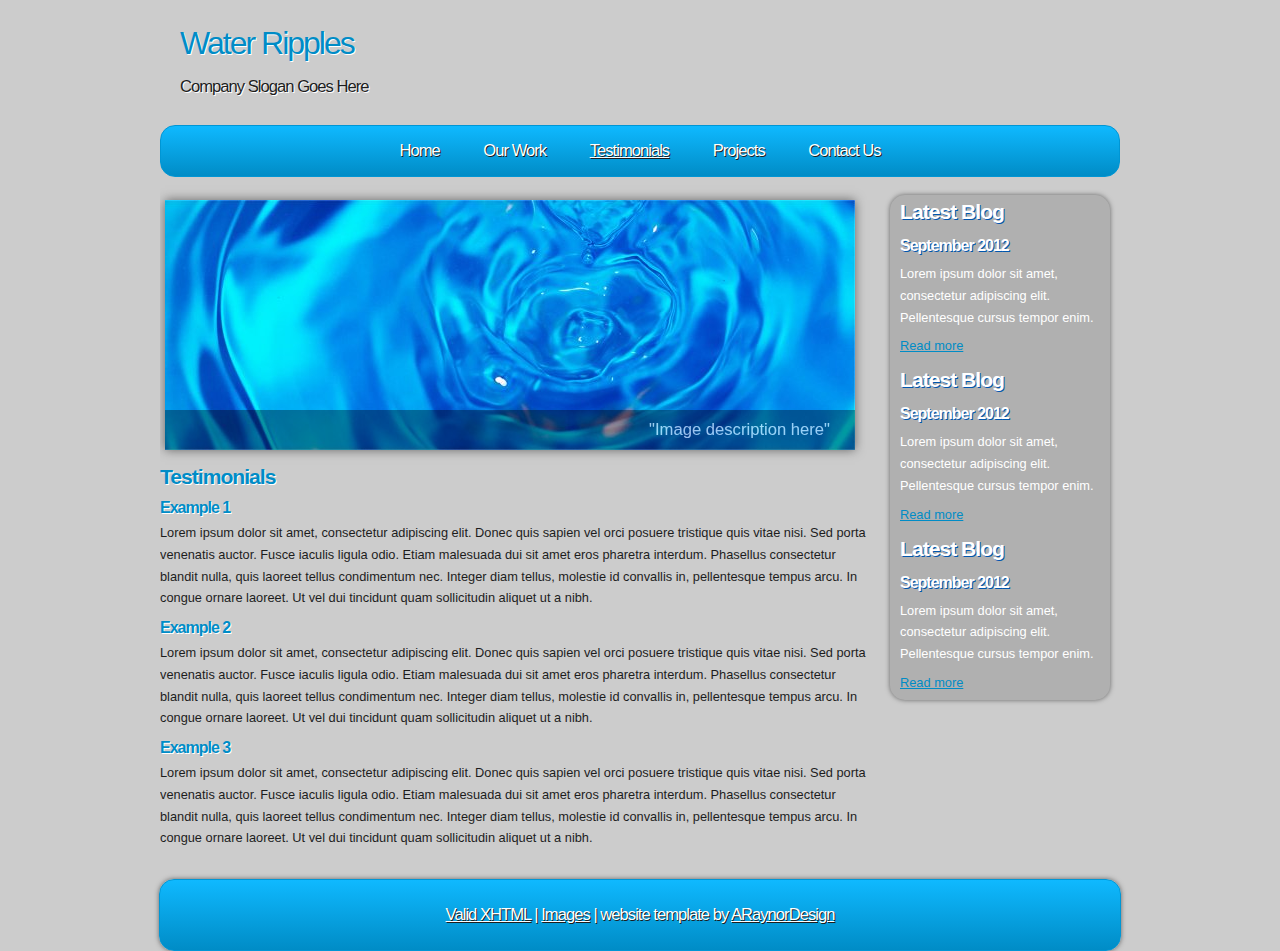
<file: testimonials.html>
<!DOCTYPE html PUBLIC "-//W3C//DTD XHTML 1.1//EN" "http://www.w3.org/TR/xhtml11/DTD/xhtml11.dtd">
<html xmlns="http://www.w3.org/1999/xhtml" xml:lang="en">

<head>
  <title>ARaynorDesign Template</title>
  <meta name="description" content="free website template" />
  <meta name="keywords" content="enter your keywords here" />
  <meta http-equiv="content-type" content="text/html; charset=utf-8" />
  <meta http-equiv="X-UA-Compatible" content="IE=9" />
  <link rel="stylesheet" type="text/css" href="css/style.css" />
  <script type="text/javascript" src="js/jquery.min.js"></script>
  <script type="text/javascript" src="js/image_slide.js"></script>
</head>

<body>
  <div id="main">	
	<div id="site_content">
      <div id="site_heading">
	    <h1>Water Ripples</h1>	
	    <h2>Company Slogan Goes Here</h2>
	  </div><!--close site_heading-->
	  <div id="header">
	    <div id="menubar">
          <ul id="menu">
            <li><a href="index.html">Home</a></li>
            <li><a href="ourwork.html">Our Work</a></li>
            <li class="current"><a href="testimonials.html">Testimonials</a></li>
            <li><a href="projects.html">Projects</a></li>
            <li><a href="contact.html">Contact Us</a></li>
          </ul>
        </div><!--close menubar-->
      </div><!--close header-->	  			  
	  <div id="content">
	    
		<div id="banner_image">
          <ul class="slideshow">
            <li class="show"><img width="690" height="250" src="images/slide1.jpg" alt="&quot;Image description here&quot;" /></li>
            <li><img width="690" height="250" src="images/slide2.jpg" alt="&quot;Image description here&quot;" /></li>
          </ul>  
	    </div><!--close banner_image-->	  
		
		<div class="content_item">
          <h2>Testimonials</h2>
		  <h3>Example 1</h3>
	      <p>Lorem ipsum dolor sit amet, consectetur adipiscing elit. Donec quis sapien vel orci posuere tristique quis vitae nisi. Sed porta venenatis auctor. Fusce iaculis ligula odio. Etiam malesuada dui sit amet eros pharetra interdum. Phasellus consectetur blandit nulla, quis laoreet tellus condimentum nec. Integer diam tellus, molestie id convallis in, pellentesque tempus arcu. In congue ornare laoreet. Ut vel dui tincidunt quam sollicitudin aliquet ut a nibh.</p>           
	      <h3>Example 2</h3>
	      <p>Lorem ipsum dolor sit amet, consectetur adipiscing elit. Donec quis sapien vel orci posuere tristique quis vitae nisi. Sed porta venenatis auctor. Fusce iaculis ligula odio. Etiam malesuada dui sit amet eros pharetra interdum. Phasellus consectetur blandit nulla, quis laoreet tellus condimentum nec. Integer diam tellus, molestie id convallis in, pellentesque tempus arcu. In congue ornare laoreet. Ut vel dui tincidunt quam sollicitudin aliquet ut a nibh.</p>	  
	      <h3>Example 3</h3>
	      <p>Lorem ipsum dolor sit amet, consectetur adipiscing elit. Donec quis sapien vel orci posuere tristique quis vitae nisi. Sed porta venenatis auctor. Fusce iaculis ligula odio. Etiam malesuada dui sit amet eros pharetra interdum. Phasellus consectetur blandit nulla, quis laoreet tellus condimentum nec. Integer diam tellus, molestie id convallis in, pellentesque tempus arcu. In congue ornare laoreet. Ut vel dui tincidunt quam sollicitudin aliquet ut a nibh.</p> 
        </div><!--close content_item-->
	  </div><!--close content-->

      <div class="sidebar_container">  		  
		<div class="sidebar">
          <div class="sidebar_item">
            <h2>Latest Blog</h2>
			<h4>September 2012</h4>
            <p>Lorem ipsum dolor sit amet, consectetur adipiscing elit. Pellentesque cursus tempor enim.</p>
		      <a href="#">Read more</a>
           </div><!--close sidebar_item--> 
         </div><!--close sidebar-->     		
	    <div class="sidebar">
          <div class="sidebar_item">
            <h2>Latest Blog</h2>
		  	<h4>September 2012</h4>
            <p>Lorem ipsum dolor sit amet, consectetur adipiscing elit. Pellentesque cursus tempor enim.</p>
		      <a href="#">Read more</a>
          </div><!--close sidebar_item--> 
        </div><!--close sidebar-->  
		<div class="sidebar">
          <div class="sidebar_item">
            <h2>Latest Blog</h2>
			<h4>September 2012</h4>
            <p>Lorem ipsum dolor sit amet, consectetur adipiscing elit. Pellentesque cursus tempor enim.</p>
		      <a href="#">Read more</a>
          </div><!--close sidebar_item--> 
        </div><!--close sidebar-->  
      </div><!--close sidebar_container-->  		
    </div><!--close site_content-->	   
    <div id="footer">  
      <a href="http://validator.w3.org/check?uri=referer">Valid XHTML</a> | <a href="http://fotogrph.com/">Images</a> | website template by <a href="http://www.araynordesign.co.uk">ARaynorDesign</a>
    </div><!--close footer-->			
  </div><!--close main-->	
</body>
</html>
</file>
<file: css/style.css>
html
{ height: 100%;}

*
*
{ margin: 0;
  padding: 0;}

body
{ font: normal .80em arial, sans-serif;
  color: #1D1D1D;
  background: #ccc;}

p
{ padding: 0 0 10px 0;
  line-height: 1.7em;}
  
img
{ border: 0;}

h1, h2, h3, h4, h5, h6 
{ font: bold 175% arial, sans-serif;
  color: #008CC6;
  letter-spacing: -1px;
  text-shadow: 1px 1px #fff;
  padding: 5px 0 10px 0;}

h2
{ font: bold 165% arial, sans-serif;}

h3
{ font: bold 125% arial, sans-serif;
  padding: 0 0 5px 0;
  color: #008CC6;}

h4, h5, h6
{ margin: 0;
  padding: 0 0 5px 0;
  font: bold 110% arial, sans-serif;
  color: #1D1D1D;
  line-height: 1.5em;}

h5, h6
{ font: italic 95% arial, sans-serif;
  color: #1D1D1D;
  padding-bottom: 15px;}

h6
{ color: #362C20;}

a, a:hover
{ background: transparent;
  outline: none;
  text-decoration: underline;
  color: #5D5D5D;}

a:hover
{ text-decoration: underline;
  color: #1D1D1D;}
  
ul
{ margin: 0px 0 22px 0px;}

ul li
{ margin: 2px 0 15px 17px;}

#main, #header, #banner, #menubar, #site_content, #footer, #contact, #footer_content, #banner_image
{ margin-left: auto; 
  margin-right: auto;}
  
#header
{ height: 50px;}
  
#site_heading
{ height: 85px;
  width: 240px;
  margin-bottom: 20px;
  padding-left: 20px;}  
  
#site_heading H1
{ width: 920px;
  font: normal 250% arial, sans-serif;
  text-shadow: 1px 1px #fff;
  letter-spacing: -2px;}
  
#site_heading H2
{ width: 920px;
  font: normal 130% arial, sans-serif;
  color: #1d1d1d;
  text-shadow: 1px 1px #fff;
  letter-spacing: -1px;}  
  
#menubar
{ width: 958px;
  height: 35px;
  padding-top: 15px;
  text-align: center; 
  margin: 0 auto;
  background: #008CC6;
  background: -moz-linear-gradient(#0FB9FF, #008CC6);
  background: -o-linear-gradient(#0FB9FF, #008CC6);
  background: -webkit-linear-gradient(#0FB9FF, #008CC6);
  border-radius: 15px 15px 15px 15px;
  -moz-border-radius: 15px 15px 15px 15px;
  -webkit-border: 15px 15px 15px 15px;
  border: 1px solid #0096D4;} 

ul#menu
{ 
  margin: 0;}

ul#menu li
{ padding: 0 0 0 0px;
  list-style: none;
  margin: 2px 0 0 0;
  display: inline;
  background: transparent;}

ul#menu li a
{ font-size: 130%;
  letter-spacing: -1px;
  height: 35px;
  padding: 15px 20px 0 20px;
  text-align: center;
  color: #FFF;
  text-shadow: 1px 1px #1d1d1d;
  text-decoration: none;
  background: transparent;} 

ul#menu li.current
{ margin: 2px 0 0 0;}

ul#menu li.current a
{ text-decoration: underline;}

ul#menu li a:hover
{ text-decoration: underline;}

#site_content
{ width: 960px;
  overflow: hidden;
  padding-top: 20px;}   

#content
{ text-align: left;
  width: 710px;
  margin: 5px 0 20px 0;
  padding: 20px 20px 0 0;
  float: left;}
  
.content_item
{ width: 710px; }

.content_image
{ width: 134px;
  height: 134px;
  margin: 20px 0 20px 5px;
  float: left;
  border: 1px solid #DDD;
  -webkit-box-shadow: rgba(0, 0, 0, 0.5) 0px 0px 10px;
  -moz-box-shadow: rgba(0, 0, 0, 0.5) 0px 0px 10px;
  box-shadow: rgba(0, 0, 0, 0.5) 0px 0px 10px}
  
.content_text
{ width: 520px;
  float: right;
  margin-top: 20px;
  padding-left: 20px;}

#banner_image 
{ width: 690px;
  height: 250px;
  margin: 0 0 15px 5px;
  float: left;
  -webkit-box-shadow: rgba(0, 0, 0, 0.5) 0px 0px 10px;
  -moz-box-shadow: rgba(0, 0, 0, 0.5) 0px 0px 10px;
  box-shadow: rgba(0, 0, 0, 0.5) 0px 0px 10px}

/* styling for the slideshow on the homepage */
ul.slideshow {
  list-style: none;
  width: 690px;
  height: 250px;
  overflow: hidden;
  position: relative;
  padding: 0;}
  
ul.slideshow li {
  position: absolute;
  margin: 0;
  padding: 0;
  left: 0;
  right: 0;}
 
ul.slideshow li.show {
  z-index: 500;}
 
ul img {
  border: none;}
 
#slideshow-caption {
  width: 710px;
  text-align: right;
  height: 40px;
  position: absolute;
  bottom: 0;
  left: 0; 
  z-index: 500;}
 
#slideshow-caption .slideshow-caption-container {
  background: transparent url(../images/transparent.png) repeat;  
  padding: 10px 45px 12px 25px;   
  z-index: 1000;}
 
#slideshow-caption p {
  padding: 0;
  font: normal 130% arial, sans-serif;
  color: #FFF;} 

.sidebar_container
{ float: left;
  width: 220px;
  margin: 20px 0 20px 0;
  background: #B0B0B0;
  border-radius: 15px 15px 15px 15px;
  -moz-border-radius: 15px 15px 15px 15px;
  -webkit-border: 15px 15px 15px 15px;
  -webkit-box-shadow: rgba(0, 0, 0, 0.5) 0px 0px 5px;
  -moz-box-shadow: rgba(0, 0, 0, 0.5) 0px 0px 5px;
  box-shadow: rgba(0, 0, 0, 0.5) 0px 0px 5px;}

.sidebar
{ float: right;
  width: 210px;
  padding-left: 10px;
  margin-bottom: 10px;}

.sidebar_item
{ font: normal 100% arial, sans-serif;
  padding: 0 15px 0 0;
  width: 201px;}

.sidebar h2
{ color: #fff;
text-shadow: 1px 1px #0056AE;}  
  
.sidebar h4
{ font-size: 125%;
  color: #FFF;
  text-shadow: 1px 1px #0056AE;}

.sidebar p
{ color: #FFF;}

.sidebar a
{ color: #008CC6;}

.sidebar a:hover
{ text-decoration: none;}

.sidebar ul li, .sidebar ul li.selected
{ list-style: none; 
  margin: 15px 0;
  padding: 0;}

.sidebar li.selected, .sidebar li:hover
{ color: #5D5D5D;
  text-decoration: none;} 
  
#footer
{ font-size: 130%;
  letter-spacing: -1px;
  padding: 25px 20px 0 20px;
  margin: 0 auto;
  width: 920px;
  height: 45px;
  text-align: center; 
  color: #FFF;
  text-shadow: 1px 1px #1d1d1d;
  background: #008CC6;
  background: -moz-linear-gradient(#0FB9FF, #008CC6);
  background: -o-linear-gradient(#0FB9FF, #008CC6);
  background: -webkit-linear-gradient(#0FB9FF, #008CC6);
  border-radius: 15px 15px 15px 15px;
  -moz-border-radius: 15px 15px 15px 15px;
  -webkit-border: 15px 15px 15px 15px;
  border: 1px solid #0096D4;
  -webkit-box-shadow: rgba(0, 0, 0, 0.5) 0px 0px 5px;
  -moz-box-shadow: rgba(0, 0, 0, 0.5) 0px 0px 5px;
  box-shadow: rgba(0, 0, 0, 0.5) 0px 0px 5px;
}

#footer a, #footer a:hover
{ color: #FFF;
  text-decoration: underline;}

#footer a:hover
{ text-decoration: none;}
</file>
<file: my style.css>
.red1
{
  color:red;
  font-size: 30px;
  font-weight: 900;  
}

.s1
{
  color:purple;
  font-size: 30px;
  font-weight:900;
  text-align: center;
}


.s2
{
  color:red;
  font-size: 30px;
  font-weight:900;
  text-align: center;
}

.s3
{
  color:blue;
  font-size: 30px;
  font-weight:900;
  text-align: left;
}


.s4
{
  color:brown;
  font-size: 30px;
  font-weight:900;
  text-align: left;
}
</file>
<file: css/my style.css>
.red1
{
  color:red;
  font-size: 30px;
  font-weight: 900;  
}

.s1
{
  color:purple;
  font-size: 30px;
  font-weight:900;
  text-align: center;
}


.s2
{
  color:red;
  font-size: 30px;
  font-weight:900;
  text-align: center;
}

.s3
{
  color:blue;
  font-size: 30px;
  font-weight:900;
  text-align: left;
}


.s4
{
  color:brown;
  font-size: 30px;
  font-weight:900;
  text-align: left;
}
</file>
